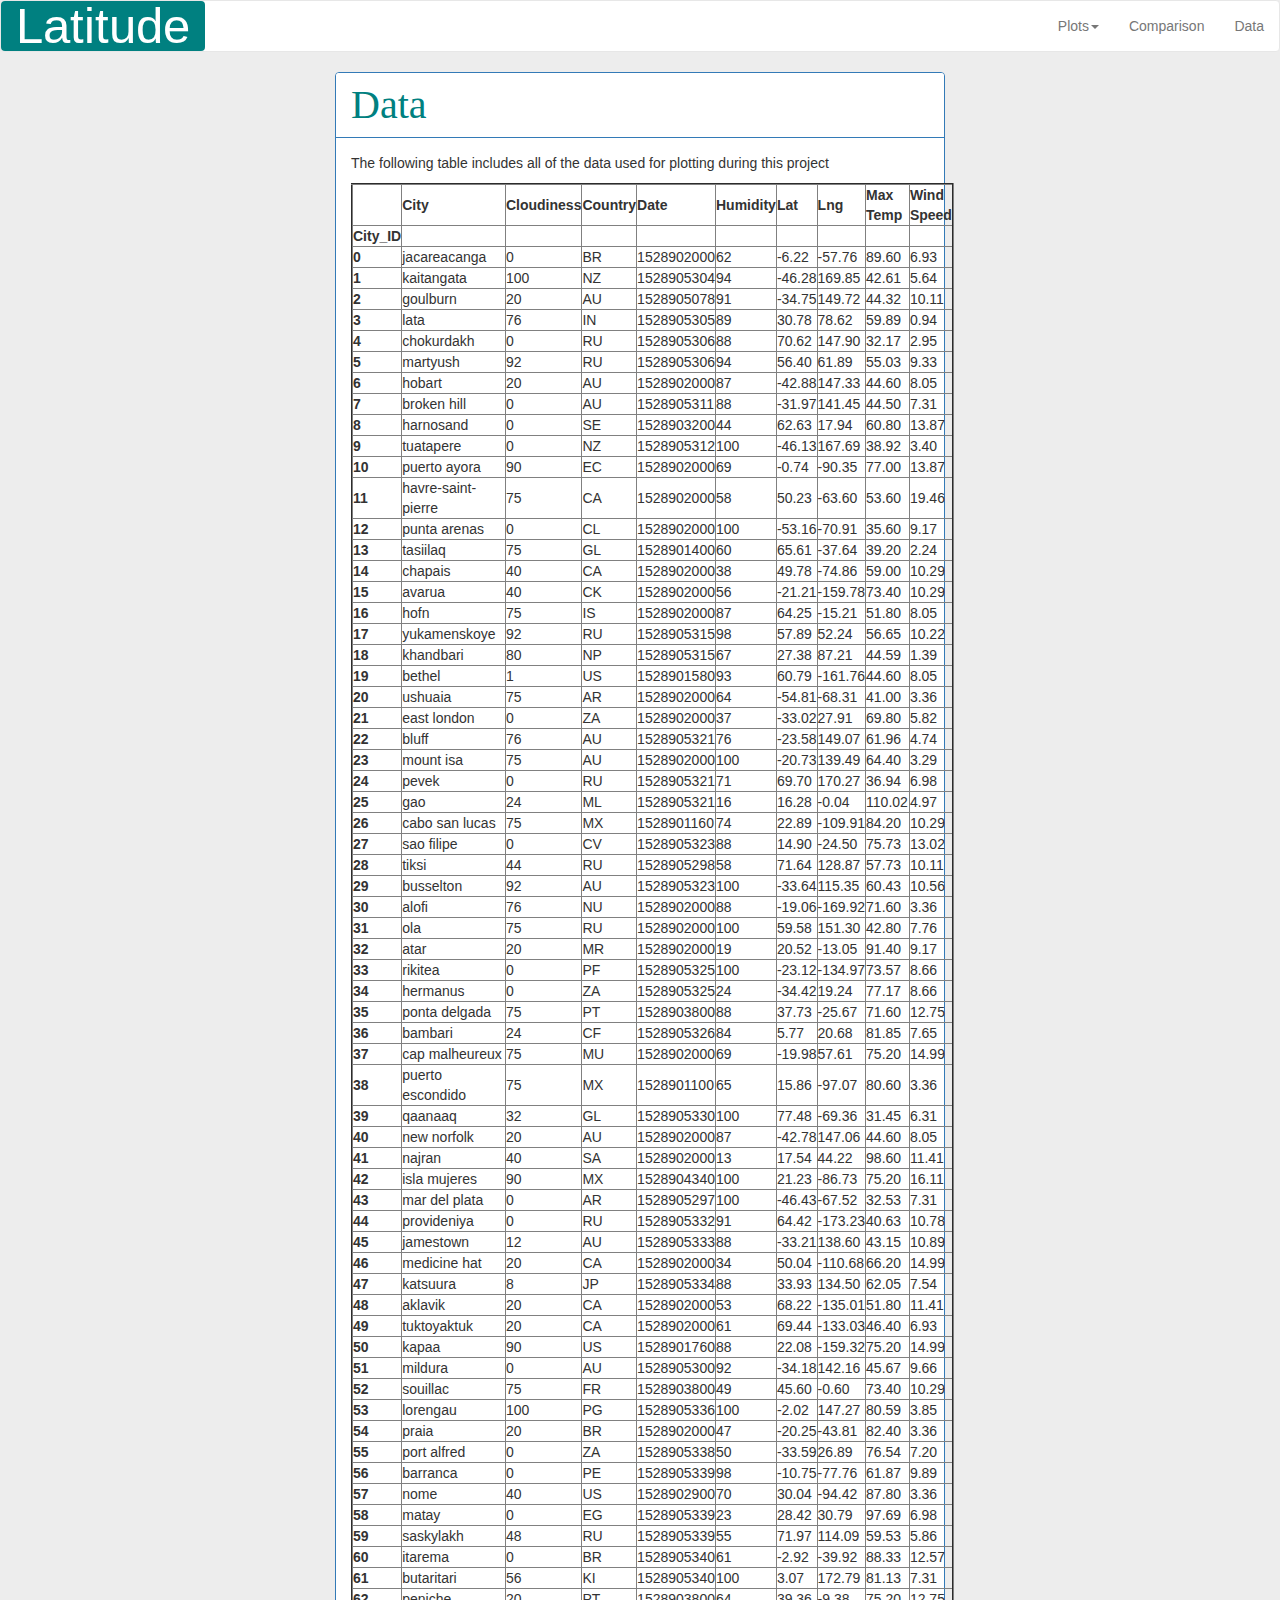
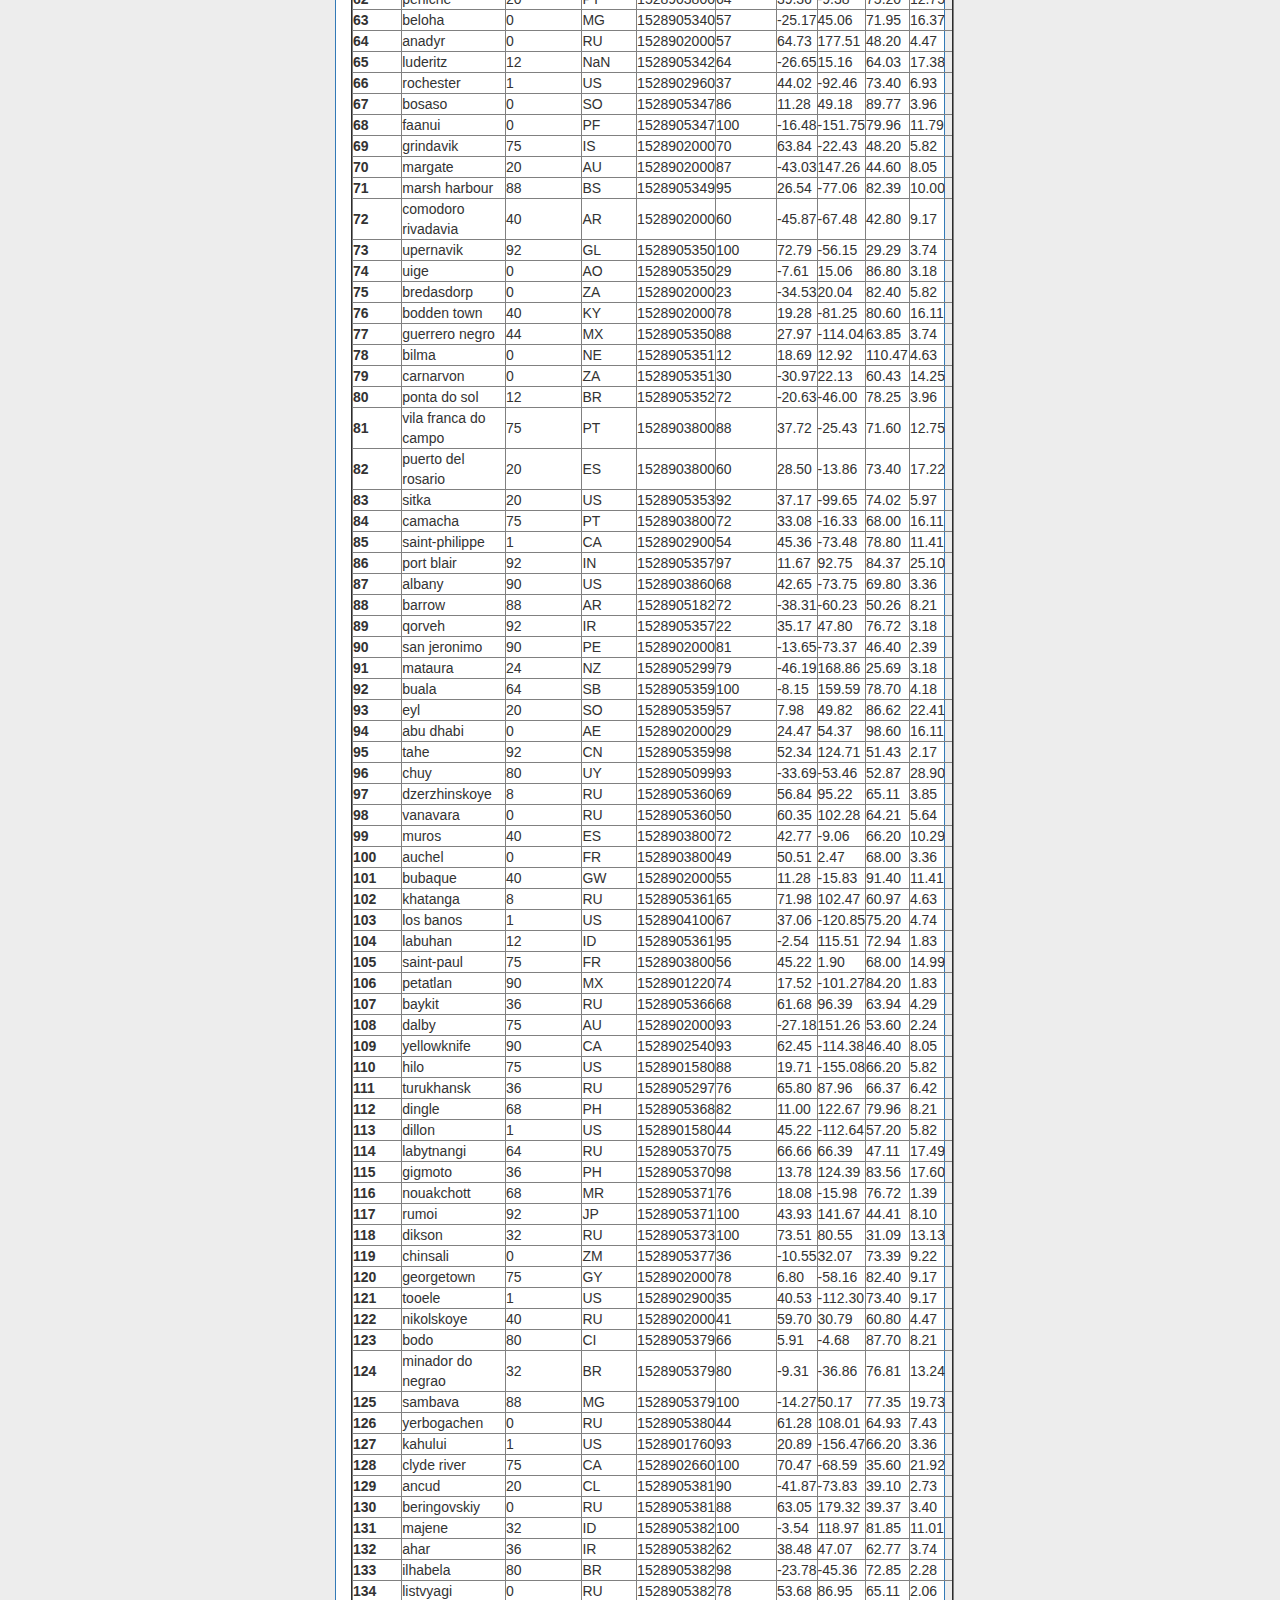
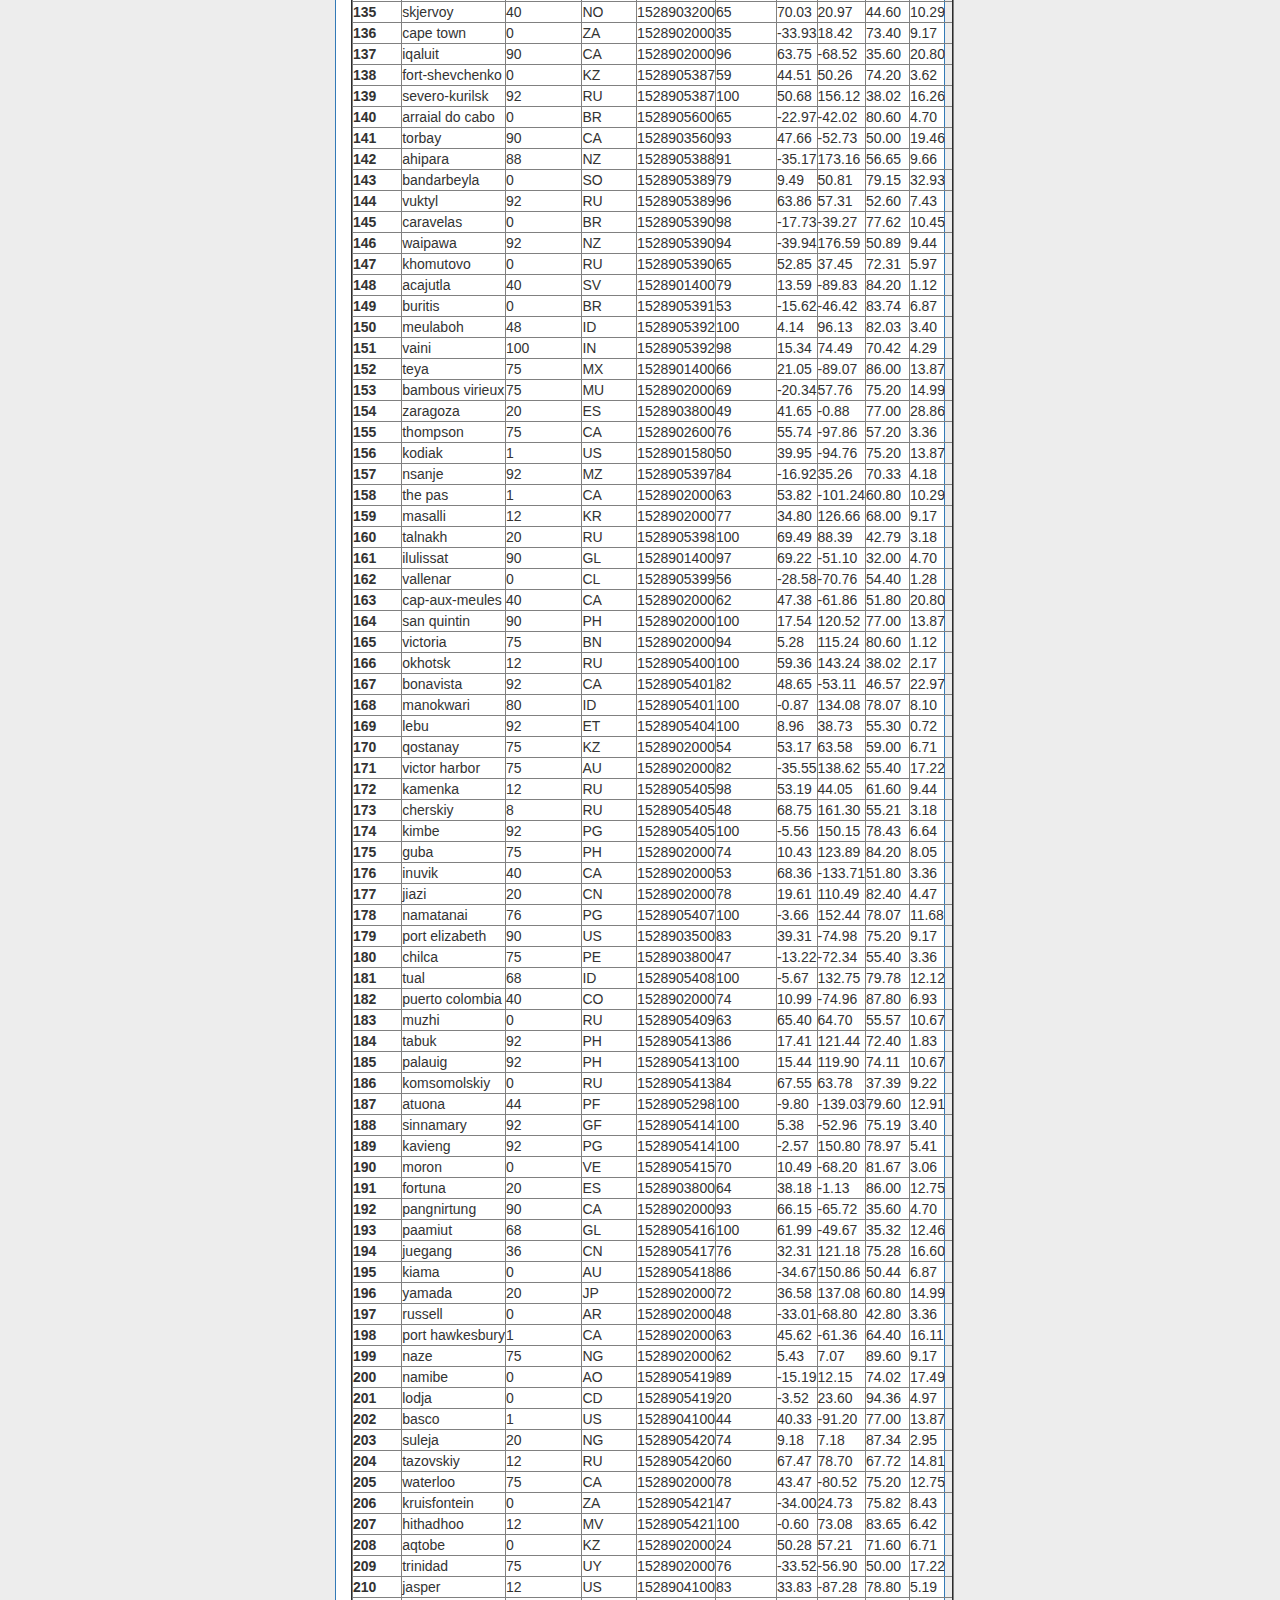
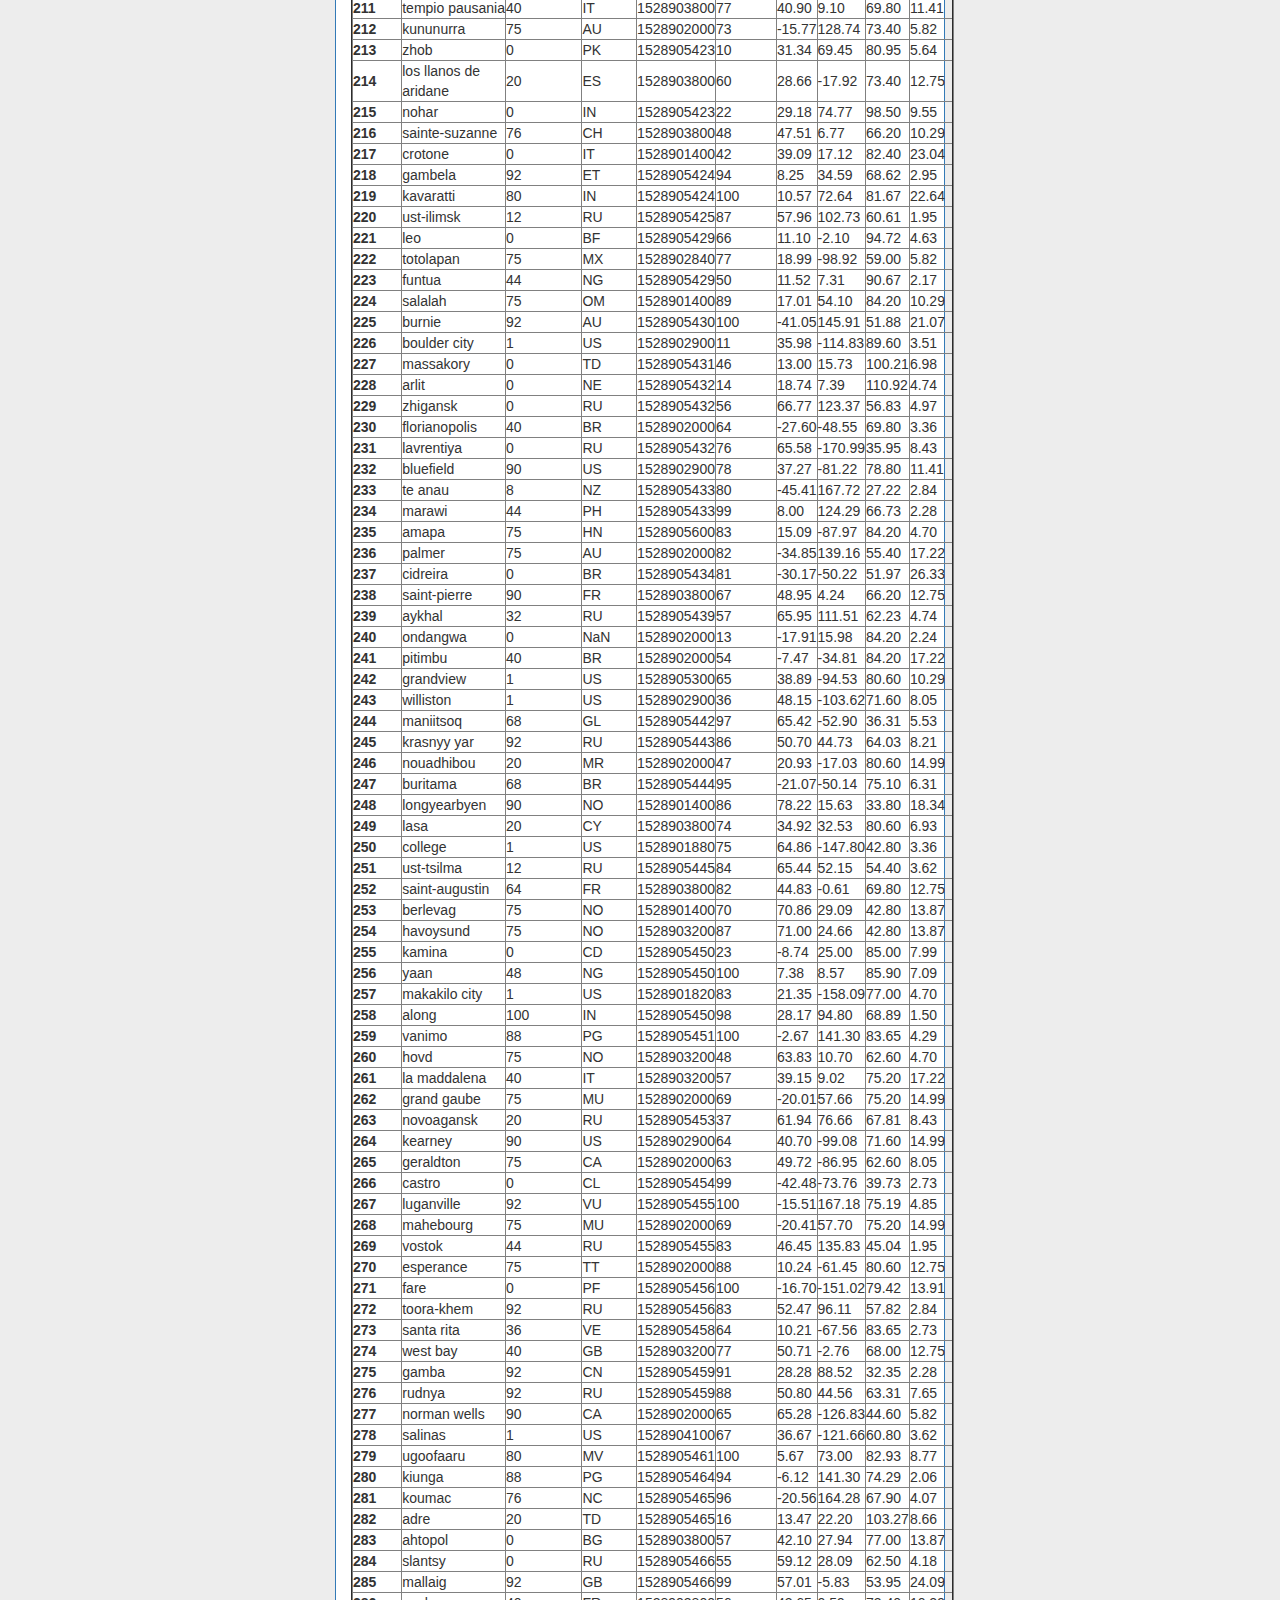
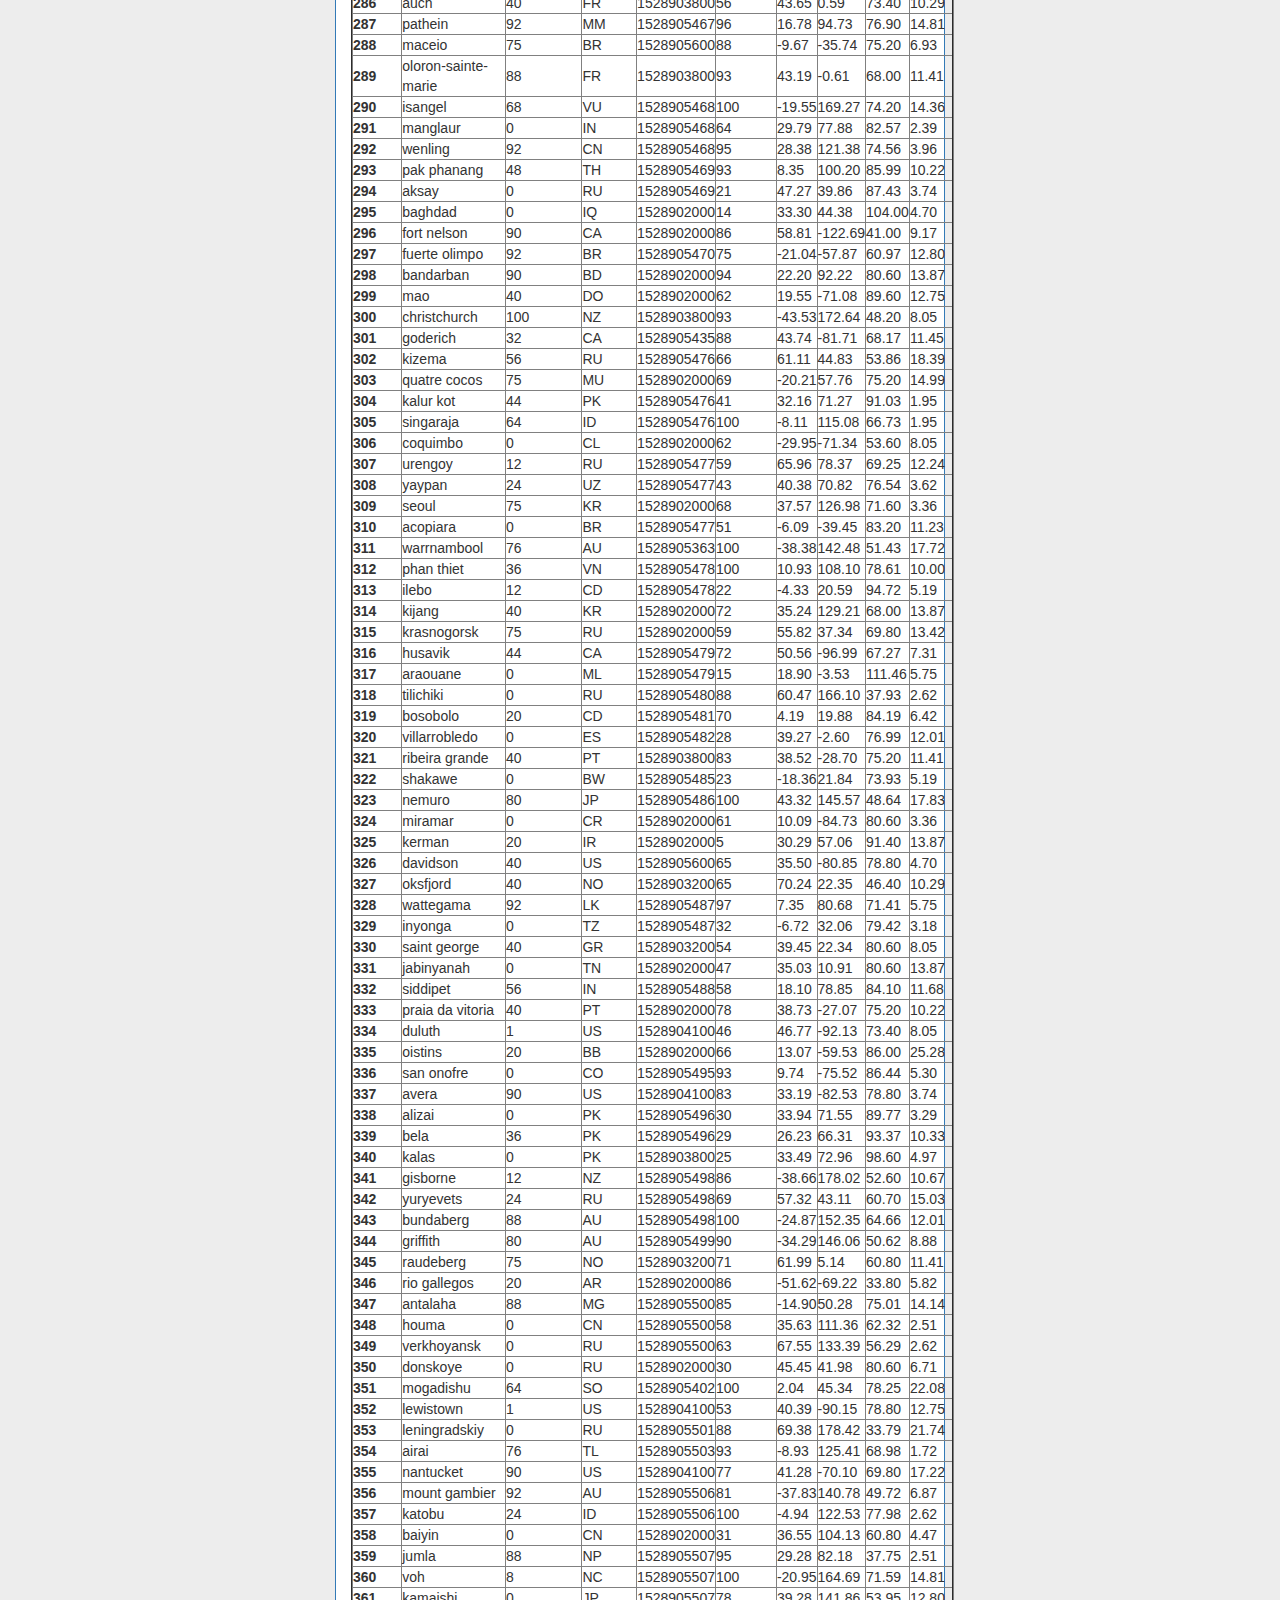
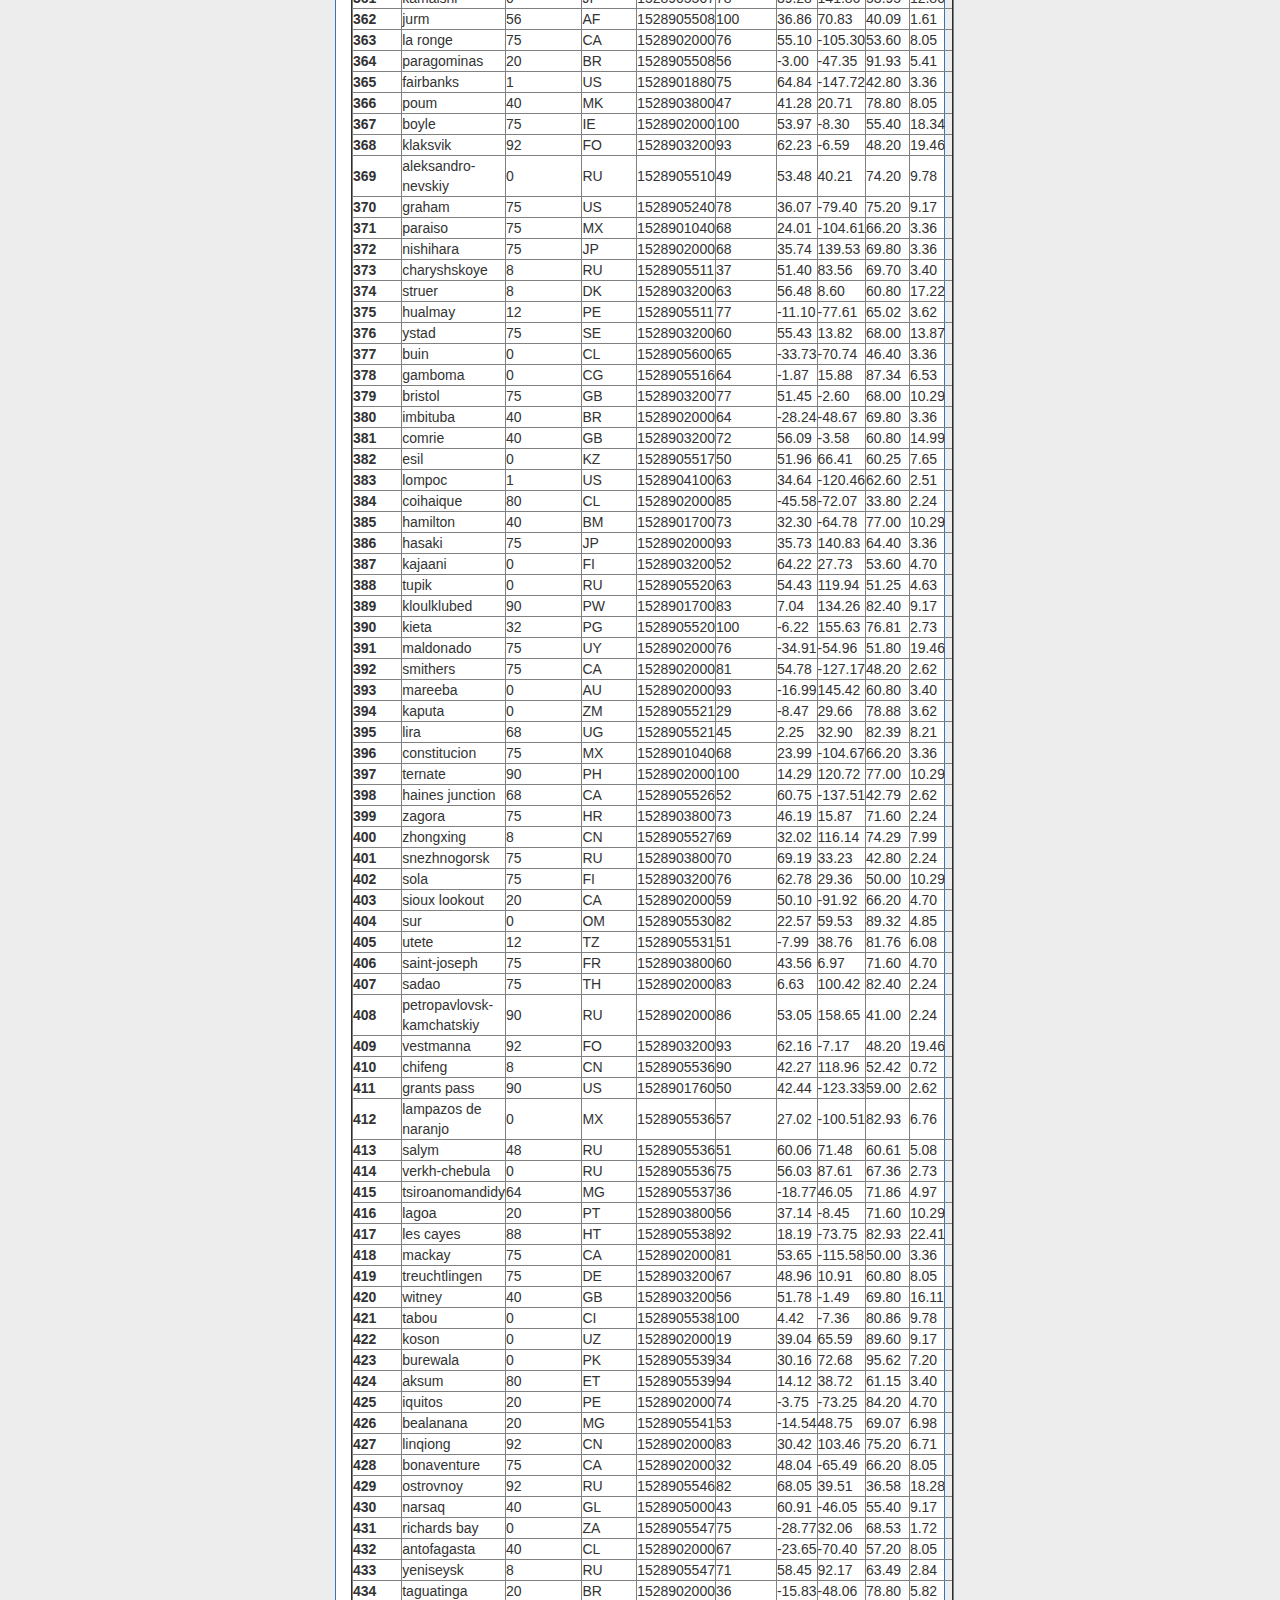
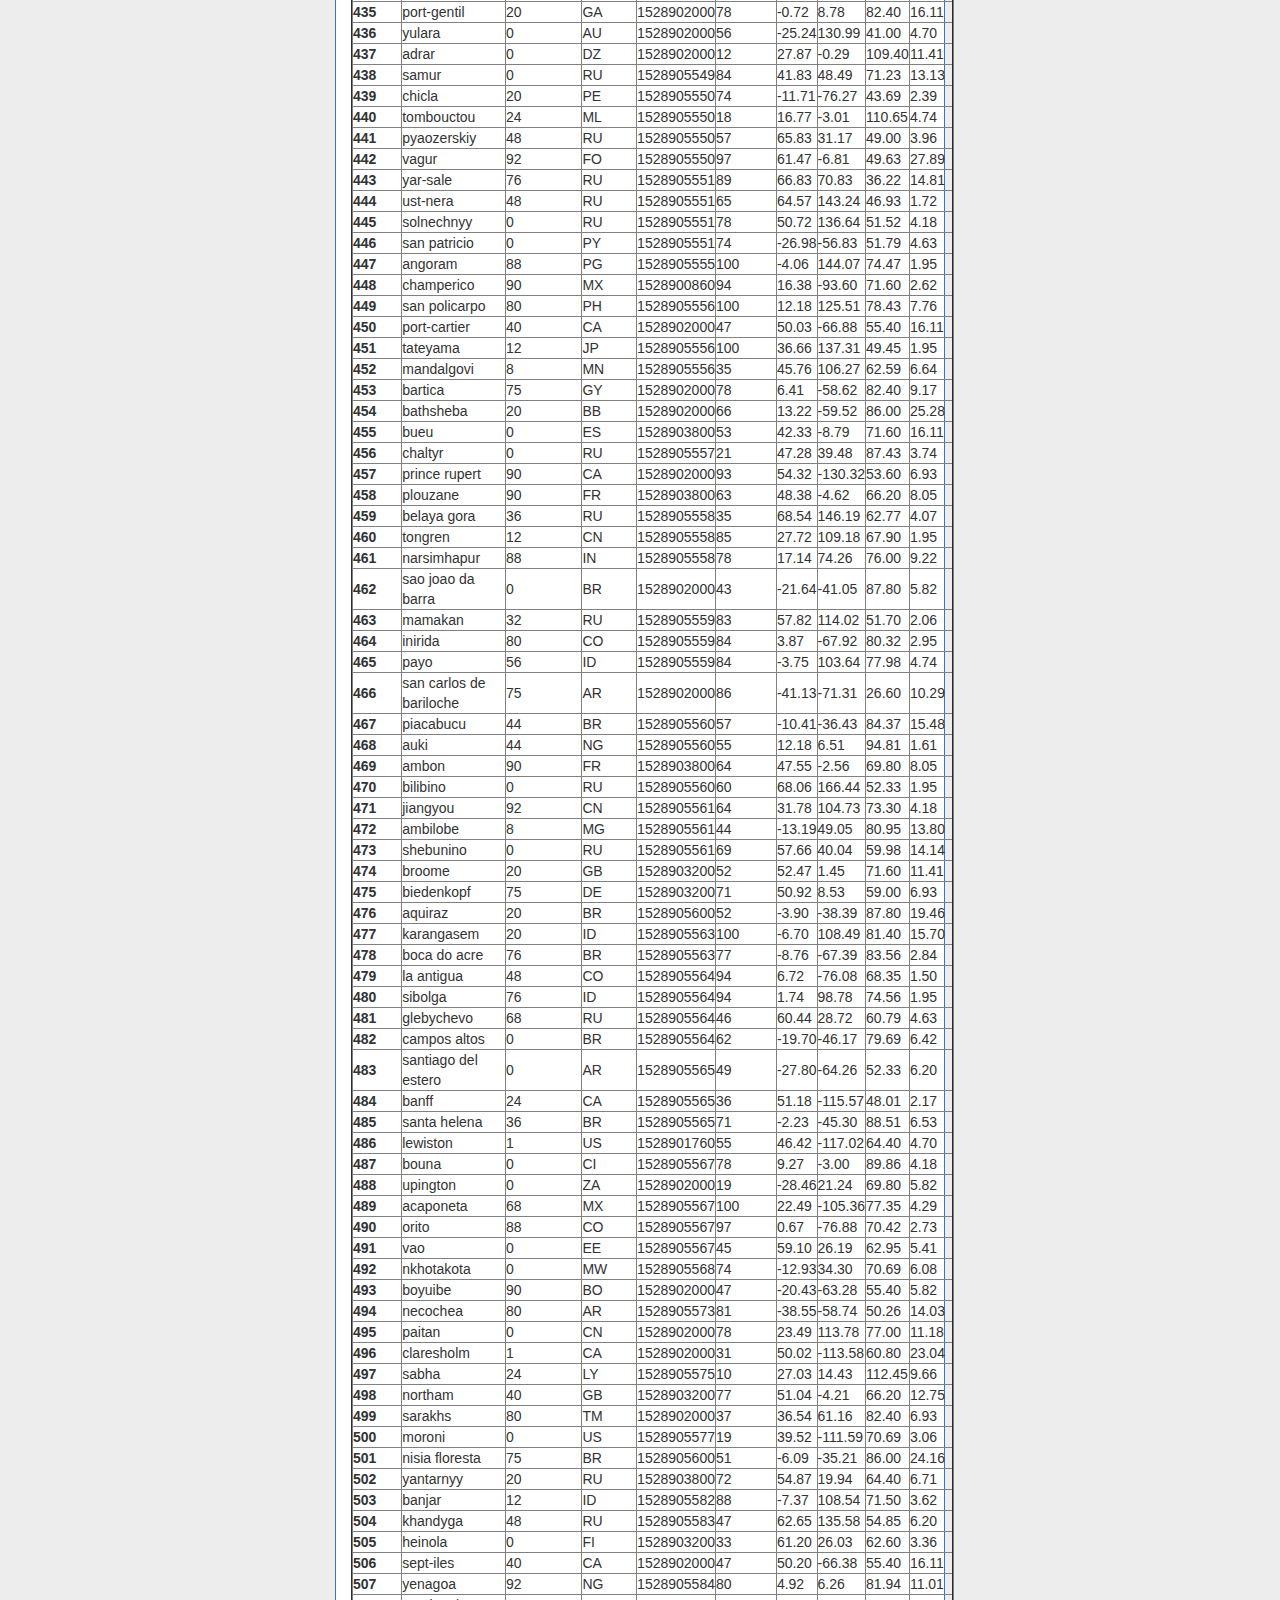
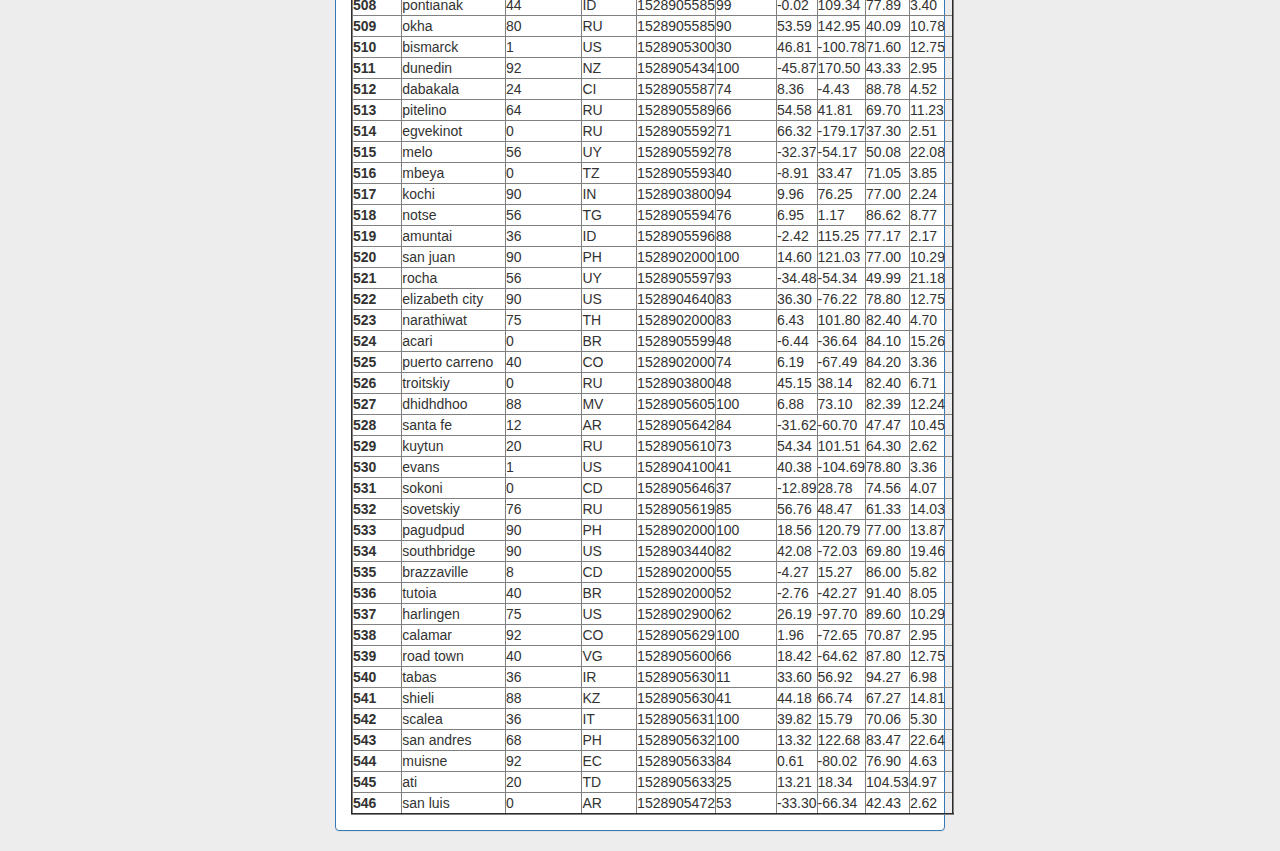
<file: data.html>
<!DOCTYPE html>
<html lang="en">

<head>
    <meta charset="UTF-8">
    <title>Data</title>
    <link rel="stylesheet" href="https://maxcdn.bootstrapcdn.com/bootstrap/3.3.7/css/bootstrap.min.css">
    <link rel="stylesheet" type="text/css" href="style.css">
    <link rel='stylesheet' type ="text/css" href='https://fonts.googleapis.com/css?family=Arimo' >
</head>

<body>
    
    <nav class="navbar navbar-default" role="navigation">
        <!-- Brand and toggle get grouped for better mobile display -->
        <div class="navbar-header">
            <button type="button" class="navbar-toggle" data-toggle="collapse" data-target=".navbar-ex1-collapse">
                <span class="sr-only">Toggle navigation</span>
                <span class="icon-bar"></span>
                <span class="icon-bar"></span>
                <span class="icon-bar"></span>
            </button>
            <a class="navbar-brand mb-0" href="index.html" id = 'title-text'>Latitude</a>
        </div>
    
        <!-- Collect the nav links, forms, and other content for toggling -->
        <div class="collapse navbar-collapse navbar-ex1-collapse">
            <ul class="nav navbar-nav navbar-right">
                <li class="dropdown">
                    <a href="#" class="dropdown-toggle" data-toggle="dropdown">Plots<b class="caret"></b></a>
                    <ul class="dropdown-menu">
                        <li><a href="temp.html">Latitude vs Temperature</a></li>
                        <li><a href="humidity.html">Latitude vs Humidity</a></li>
                        <li><a href="cloudiness.html">Latitude vs Cloudiness</a></li>
                        <li><a href="wind.html">Latitude vs Wind Speed</a></li>
                    </ul>
                </li>
                <li><a href="comparison.html">Comparison</a></li>
                <li><a href="data.html">Data</a></li>
            </ul>
        </div><!-- /.navbar-collapse -->
    </nav>

    
    <div class="col-md-offset-3 col-lg-6 col-md-offset-3">
        <div class="panel panel-primary">
            <div class="panel-heading" id = 'vis-text-header'>
                <h3 class="panel-title" id = 'vis-text'>Data</h3>
            </div>
            <div class="panel-body">
                <p>The following table includes all of the data used for plotting during this project</p>

                <!--WARNING: DO NOT LOOK AT THE TABLE CODE, IT'S AWFUL. NOTHING GOOD CAN COME OF THIS-->

            <table border="2" class="dataframe">  <thead>    <tr style="text-align: right;">      <th></th>      <th>City</th>      <th>Cloudiness</th>      <th>Country</th>      <th>Date</th>      <th>Humidity</th>      <th>Lat</th>      <th>Lng</th>      <th>Max Temp</th>      <th>Wind Speed</th>    </tr>    <tr>      <th>City_ID</th>      <th></th>      <th></th>      <th></th>      <th></th>      <th></th>      <th></th>      <th></th>      <th></th>      <th></th>    </tr>  </thead>  <tbody>    <tr>      <th>0</th>      <td>jacareacanga</td>      <td>0</td>      <td>BR</td>      <td>1528902000</td>      <td>62</td>      <td>-6.22</td>      <td>-57.76</td>      <td>89.60</td>      <td>6.93</td>    </tr>    <tr>      <th>1</th>      <td>kaitangata</td>      <td>100</td>      <td>NZ</td>      <td>1528905304</td>      <td>94</td>      <td>-46.28</td>      <td>169.85</td>      <td>42.61</td>      <td>5.64</td>    </tr>    <tr>      <th>2</th>      <td>goulburn</td>      <td>20</td>      <td>AU</td>      <td>1528905078</td>      <td>91</td>      <td>-34.75</td>      <td>149.72</td>      <td>44.32</td>      <td>10.11</td>    </tr>    <tr>      <th>3</th>      <td>lata</td>      <td>76</td>      <td>IN</td>      <td>1528905305</td>      <td>89</td>      <td>30.78</td>      <td>78.62</td>      <td>59.89</td>      <td>0.94</td>    </tr>    <tr>      <th>4</th>      <td>chokurdakh</td>      <td>0</td>      <td>RU</td>      <td>1528905306</td>      <td>88</td>      <td>70.62</td>      <td>147.90</td>      <td>32.17</td>      <td>2.95</td>    </tr>    <tr>      <th>5</th>      <td>martyush</td>      <td>92</td>      <td>RU</td>      <td>1528905306</td>      <td>94</td>      <td>56.40</td>      <td>61.89</td>      <td>55.03</td>      <td>9.33</td>    </tr>    <tr>      <th>6</th>      <td>hobart</td>      <td>20</td>      <td>AU</td>      <td>1528902000</td>      <td>87</td>      <td>-42.88</td>      <td>147.33</td>      <td>44.60</td>      <td>8.05</td>    </tr>    <tr>      <th>7</th>      <td>broken hill</td>      <td>0</td>      <td>AU</td>      <td>1528905311</td>      <td>88</td>      <td>-31.97</td>      <td>141.45</td>      <td>44.50</td>      <td>7.31</td>    </tr>    <tr>      <th>8</th>      <td>harnosand</td>      <td>0</td>      <td>SE</td>      <td>1528903200</td>      <td>44</td>      <td>62.63</td>      <td>17.94</td>      <td>60.80</td>      <td>13.87</td>    </tr>    <tr>      <th>9</th>      <td>tuatapere</td>      <td>0</td>      <td>NZ</td>      <td>1528905312</td>      <td>100</td>      <td>-46.13</td>      <td>167.69</td>      <td>38.92</td>      <td>3.40</td>    </tr>    <tr>      <th>10</th>      <td>puerto ayora</td>      <td>90</td>      <td>EC</td>      <td>1528902000</td>      <td>69</td>      <td>-0.74</td>      <td>-90.35</td>      <td>77.00</td>      <td>13.87</td>    </tr>    <tr>      <th>11</th>      <td>havre-saint-pierre</td>      <td>75</td>      <td>CA</td>      <td>1528902000</td>      <td>58</td>      <td>50.23</td>      <td>-63.60</td>      <td>53.60</td>      <td>19.46</td>    </tr>    <tr>      <th>12</th>      <td>punta arenas</td>      <td>0</td>      <td>CL</td>      <td>1528902000</td>      <td>100</td>      <td>-53.16</td>      <td>-70.91</td>      <td>35.60</td>      <td>9.17</td>    </tr>    <tr>      <th>13</th>      <td>tasiilaq</td>      <td>75</td>      <td>GL</td>      <td>1528901400</td>      <td>60</td>      <td>65.61</td>      <td>-37.64</td>      <td>39.20</td>      <td>2.24</td>    </tr>    <tr>      <th>14</th>      <td>chapais</td>      <td>40</td>      <td>CA</td>      <td>1528902000</td>      <td>38</td>      <td>49.78</td>      <td>-74.86</td>      <td>59.00</td>      <td>10.29</td>    </tr>    <tr>      <th>15</th>      <td>avarua</td>      <td>40</td>      <td>CK</td>      <td>1528902000</td>      <td>56</td>      <td>-21.21</td>      <td>-159.78</td>      <td>73.40</td>      <td>10.29</td>    </tr>    <tr>      <th>16</th>      <td>hofn</td>      <td>75</td>      <td>IS</td>      <td>1528902000</td>      <td>87</td>      <td>64.25</td>      <td>-15.21</td>      <td>51.80</td>      <td>8.05</td>    </tr>    <tr>      <th>17</th>      <td>yukamenskoye</td>      <td>92</td>      <td>RU</td>      <td>1528905315</td>      <td>98</td>      <td>57.89</td>      <td>52.24</td>      <td>56.65</td>      <td>10.22</td>    </tr>    <tr>      <th>18</th>      <td>khandbari</td>      <td>80</td>      <td>NP</td>      <td>1528905315</td>      <td>67</td>      <td>27.38</td>      <td>87.21</td>      <td>44.59</td>      <td>1.39</td>    </tr>    <tr>      <th>19</th>      <td>bethel</td>      <td>1</td>      <td>US</td>      <td>1528901580</td>      <td>93</td>      <td>60.79</td>      <td>-161.76</td>      <td>44.60</td>      <td>8.05</td>    </tr>    <tr>      <th>20</th>      <td>ushuaia</td>      <td>75</td>      <td>AR</td>      <td>1528902000</td>      <td>64</td>      <td>-54.81</td>      <td>-68.31</td>      <td>41.00</td>      <td>3.36</td>    </tr>    <tr>      <th>21</th>      <td>east london</td>      <td>0</td>      <td>ZA</td>      <td>1528902000</td>      <td>37</td>      <td>-33.02</td>      <td>27.91</td>      <td>69.80</td>      <td>5.82</td>    </tr>    <tr>      <th>22</th>      <td>bluff</td>      <td>76</td>      <td>AU</td>      <td>1528905321</td>      <td>76</td>      <td>-23.58</td>      <td>149.07</td>      <td>61.96</td>      <td>4.74</td>    </tr>    <tr>      <th>23</th>      <td>mount isa</td>      <td>75</td>      <td>AU</td>      <td>1528902000</td>      <td>100</td>      <td>-20.73</td>      <td>139.49</td>      <td>64.40</td>      <td>3.29</td>    </tr>    <tr>      <th>24</th>      <td>pevek</td>      <td>0</td>      <td>RU</td>      <td>1528905321</td>      <td>71</td>      <td>69.70</td>      <td>170.27</td>      <td>36.94</td>      <td>6.98</td>    </tr>    <tr>      <th>25</th>      <td>gao</td>      <td>24</td>      <td>ML</td>      <td>1528905321</td>      <td>16</td>      <td>16.28</td>      <td>-0.04</td>      <td>110.02</td>      <td>4.97</td>    </tr>    <tr>      <th>26</th>      <td>cabo san lucas</td>      <td>75</td>      <td>MX</td>      <td>1528901160</td>      <td>74</td>      <td>22.89</td>      <td>-109.91</td>      <td>84.20</td>      <td>10.29</td>    </tr>    <tr>      <th>27</th>      <td>sao filipe</td>      <td>0</td>      <td>CV</td>      <td>1528905323</td>      <td>88</td>      <td>14.90</td>      <td>-24.50</td>      <td>75.73</td>      <td>13.02</td>    </tr>    <tr>      <th>28</th>      <td>tiksi</td>      <td>44</td>      <td>RU</td>      <td>1528905298</td>      <td>58</td>      <td>71.64</td>      <td>128.87</td>      <td>57.73</td>      <td>10.11</td>    </tr>    <tr>      <th>29</th>      <td>busselton</td>      <td>92</td>      <td>AU</td>      <td>1528905323</td>      <td>100</td>      <td>-33.64</td>      <td>115.35</td>      <td>60.43</td>      <td>10.56</td>    </tr>    <tr>      <th>30</th>      <td>alofi</td>      <td>76</td>      <td>NU</td>      <td>1528902000</td>      <td>88</td>      <td>-19.06</td>      <td>-169.92</td>      <td>71.60</td>      <td>3.36</td>    </tr>    <tr>      <th>31</th>      <td>ola</td>      <td>75</td>      <td>RU</td>      <td>1528902000</td>      <td>100</td>      <td>59.58</td>      <td>151.30</td>      <td>42.80</td>      <td>7.76</td>    </tr>    <tr>      <th>32</th>      <td>atar</td>      <td>20</td>      <td>MR</td>      <td>1528902000</td>      <td>19</td>      <td>20.52</td>      <td>-13.05</td>      <td>91.40</td>      <td>9.17</td>    </tr>    <tr>      <th>33</th>      <td>rikitea</td>      <td>0</td>      <td>PF</td>      <td>1528905325</td>      <td>100</td>      <td>-23.12</td>      <td>-134.97</td>      <td>73.57</td>      <td>8.66</td>    </tr>    <tr>      <th>34</th>      <td>hermanus</td>      <td>0</td>      <td>ZA</td>      <td>1528905325</td>      <td>24</td>      <td>-34.42</td>      <td>19.24</td>      <td>77.17</td>      <td>8.66</td>    </tr>    <tr>      <th>35</th>      <td>ponta delgada</td>      <td>75</td>      <td>PT</td>      <td>1528903800</td>      <td>88</td>      <td>37.73</td>      <td>-25.67</td>      <td>71.60</td>      <td>12.75</td>    </tr>    <tr>      <th>36</th>      <td>bambari</td>      <td>24</td>      <td>CF</td>      <td>1528905326</td>      <td>84</td>      <td>5.77</td>      <td>20.68</td>      <td>81.85</td>      <td>7.65</td>    </tr>    <tr>      <th>37</th>      <td>cap malheureux</td>      <td>75</td>      <td>MU</td>      <td>1528902000</td>      <td>69</td>      <td>-19.98</td>      <td>57.61</td>      <td>75.20</td>      <td>14.99</td>    </tr>    <tr>      <th>38</th>      <td>puerto escondido</td>      <td>75</td>      <td>MX</td>      <td>1528901100</td>      <td>65</td>      <td>15.86</td>      <td>-97.07</td>      <td>80.60</td>      <td>3.36</td>    </tr>    <tr>      <th>39</th>      <td>qaanaaq</td>      <td>32</td>      <td>GL</td>      <td>1528905330</td>      <td>100</td>      <td>77.48</td>      <td>-69.36</td>      <td>31.45</td>      <td>6.31</td>    </tr>    <tr>      <th>40</th>      <td>new norfolk</td>      <td>20</td>      <td>AU</td>      <td>1528902000</td>      <td>87</td>      <td>-42.78</td>      <td>147.06</td>      <td>44.60</td>      <td>8.05</td>    </tr>    <tr>      <th>41</th>      <td>najran</td>      <td>40</td>      <td>SA</td>      <td>1528902000</td>      <td>13</td>      <td>17.54</td>      <td>44.22</td>      <td>98.60</td>      <td>11.41</td>    </tr>    <tr>      <th>42</th>      <td>isla mujeres</td>      <td>90</td>      <td>MX</td>      <td>1528904340</td>      <td>100</td>      <td>21.23</td>      <td>-86.73</td>      <td>75.20</td>      <td>16.11</td>    </tr>    <tr>      <th>43</th>      <td>mar del plata</td>      <td>0</td>      <td>AR</td>      <td>1528905297</td>      <td>100</td>      <td>-46.43</td>      <td>-67.52</td>      <td>32.53</td>      <td>7.31</td>    </tr>    <tr>      <th>44</th>      <td>provideniya</td>      <td>0</td>      <td>RU</td>      <td>1528905332</td>      <td>91</td>      <td>64.42</td>      <td>-173.23</td>      <td>40.63</td>      <td>10.78</td>    </tr>    <tr>      <th>45</th>      <td>jamestown</td>      <td>12</td>      <td>AU</td>      <td>1528905333</td>      <td>88</td>      <td>-33.21</td>      <td>138.60</td>      <td>43.15</td>      <td>10.89</td>    </tr>    <tr>      <th>46</th>      <td>medicine hat</td>      <td>20</td>      <td>CA</td>      <td>1528902000</td>      <td>34</td>      <td>50.04</td>      <td>-110.68</td>      <td>66.20</td>      <td>14.99</td>    </tr>    <tr>      <th>47</th>      <td>katsuura</td>      <td>8</td>      <td>JP</td>      <td>1528905334</td>      <td>88</td>      <td>33.93</td>      <td>134.50</td>      <td>62.05</td>      <td>7.54</td>    </tr>    <tr>      <th>48</th>      <td>aklavik</td>      <td>20</td>      <td>CA</td>      <td>1528902000</td>      <td>53</td>      <td>68.22</td>      <td>-135.01</td>      <td>51.80</td>      <td>11.41</td>    </tr>    <tr>      <th>49</th>      <td>tuktoyaktuk</td>      <td>20</td>      <td>CA</td>      <td>1528902000</td>      <td>61</td>      <td>69.44</td>      <td>-133.03</td>      <td>46.40</td>      <td>6.93</td>    </tr>    <tr>      <th>50</th>      <td>kapaa</td>      <td>90</td>      <td>US</td>      <td>1528901760</td>      <td>88</td>      <td>22.08</td>      <td>-159.32</td>      <td>75.20</td>      <td>14.99</td>    </tr>    <tr>      <th>51</th>      <td>mildura</td>      <td>0</td>      <td>AU</td>      <td>1528905300</td>      <td>92</td>      <td>-34.18</td>      <td>142.16</td>      <td>45.67</td>      <td>9.66</td>    </tr>    <tr>      <th>52</th>      <td>souillac</td>      <td>75</td>      <td>FR</td>      <td>1528903800</td>      <td>49</td>      <td>45.60</td>      <td>-0.60</td>      <td>73.40</td>      <td>10.29</td>    </tr>    <tr>      <th>53</th>      <td>lorengau</td>      <td>100</td>      <td>PG</td>      <td>1528905336</td>      <td>100</td>      <td>-2.02</td>      <td>147.27</td>      <td>80.59</td>      <td>3.85</td>    </tr>    <tr>      <th>54</th>      <td>praia</td>      <td>20</td>      <td>BR</td>      <td>1528902000</td>      <td>47</td>      <td>-20.25</td>      <td>-43.81</td>      <td>82.40</td>      <td>3.36</td>    </tr>    <tr>      <th>55</th>      <td>port alfred</td>      <td>0</td>      <td>ZA</td>      <td>1528905338</td>      <td>50</td>      <td>-33.59</td>      <td>26.89</td>      <td>76.54</td>      <td>7.20</td>    </tr>    <tr>      <th>56</th>      <td>barranca</td>      <td>0</td>      <td>PE</td>      <td>1528905339</td>      <td>98</td>      <td>-10.75</td>      <td>-77.76</td>      <td>61.87</td>      <td>9.89</td>    </tr>    <tr>      <th>57</th>      <td>nome</td>      <td>40</td>      <td>US</td>      <td>1528902900</td>      <td>70</td>      <td>30.04</td>      <td>-94.42</td>      <td>87.80</td>      <td>3.36</td>    </tr>    <tr>      <th>58</th>      <td>matay</td>      <td>0</td>      <td>EG</td>      <td>1528905339</td>      <td>23</td>      <td>28.42</td>      <td>30.79</td>      <td>97.69</td>      <td>6.98</td>    </tr>    <tr>      <th>59</th>      <td>saskylakh</td>      <td>48</td>      <td>RU</td>      <td>1528905339</td>      <td>55</td>      <td>71.97</td>      <td>114.09</td>      <td>59.53</td>      <td>5.86</td>    </tr>    <tr>      <th>60</th>      <td>itarema</td>      <td>0</td>      <td>BR</td>      <td>1528905340</td>      <td>61</td>      <td>-2.92</td>      <td>-39.92</td>      <td>88.33</td>      <td>12.57</td>    </tr>    <tr>      <th>61</th>      <td>butaritari</td>      <td>56</td>      <td>KI</td>      <td>1528905340</td>      <td>100</td>      <td>3.07</td>      <td>172.79</td>      <td>81.13</td>      <td>7.31</td>    </tr>    <tr>      <th>62</th>      <td>peniche</td>      <td>20</td>      <td>PT</td>      <td>1528903800</td>      <td>64</td>      <td>39.36</td>      <td>-9.38</td>      <td>75.20</td>      <td>12.75</td>    </tr>    <tr>      <th>63</th>      <td>beloha</td>      <td>0</td>      <td>MG</td>      <td>1528905340</td>      <td>57</td>      <td>-25.17</td>      <td>45.06</td>      <td>71.95</td>      <td>16.37</td>    </tr>    <tr>      <th>64</th>      <td>anadyr</td>      <td>0</td>      <td>RU</td>      <td>1528902000</td>      <td>57</td>      <td>64.73</td>      <td>177.51</td>      <td>48.20</td>      <td>4.47</td>    </tr>    <tr>      <th>65</th>      <td>luderitz</td>      <td>12</td>      <td>NaN</td>      <td>1528905342</td>      <td>64</td>      <td>-26.65</td>      <td>15.16</td>      <td>64.03</td>      <td>17.38</td>    </tr>    <tr>      <th>66</th>      <td>rochester</td>      <td>1</td>      <td>US</td>      <td>1528902960</td>      <td>37</td>      <td>44.02</td>      <td>-92.46</td>      <td>73.40</td>      <td>6.93</td>    </tr>    <tr>      <th>67</th>      <td>bosaso</td>      <td>0</td>      <td>SO</td>      <td>1528905347</td>      <td>86</td>      <td>11.28</td>      <td>49.18</td>      <td>89.77</td>      <td>3.96</td>    </tr>    <tr>      <th>68</th>      <td>faanui</td>      <td>0</td>      <td>PF</td>      <td>1528905347</td>      <td>100</td>      <td>-16.48</td>      <td>-151.75</td>      <td>79.96</td>      <td>11.79</td>    </tr>    <tr>      <th>69</th>      <td>grindavik</td>      <td>75</td>      <td>IS</td>      <td>1528902000</td>      <td>70</td>      <td>63.84</td>      <td>-22.43</td>      <td>48.20</td>      <td>5.82</td>    </tr>    <tr>      <th>70</th>      <td>margate</td>      <td>20</td>      <td>AU</td>      <td>1528902000</td>      <td>87</td>      <td>-43.03</td>      <td>147.26</td>      <td>44.60</td>      <td>8.05</td>    </tr>    <tr>      <th>71</th>      <td>marsh harbour</td>      <td>88</td>      <td>BS</td>      <td>1528905349</td>      <td>95</td>      <td>26.54</td>      <td>-77.06</td>      <td>82.39</td>      <td>10.00</td>    </tr>    <tr>      <th>72</th>      <td>comodoro rivadavia</td>      <td>40</td>      <td>AR</td>      <td>1528902000</td>      <td>60</td>      <td>-45.87</td>      <td>-67.48</td>      <td>42.80</td>      <td>9.17</td>    </tr>    <tr>      <th>73</th>      <td>upernavik</td>      <td>92</td>      <td>GL</td>      <td>1528905350</td>      <td>100</td>      <td>72.79</td>      <td>-56.15</td>      <td>29.29</td>      <td>3.74</td>    </tr>    <tr>      <th>74</th>      <td>uige</td>      <td>0</td>      <td>AO</td>      <td>1528905350</td>      <td>29</td>      <td>-7.61</td>      <td>15.06</td>      <td>86.80</td>      <td>3.18</td>    </tr>    <tr>      <th>75</th>      <td>bredasdorp</td>      <td>0</td>      <td>ZA</td>      <td>1528902000</td>      <td>23</td>      <td>-34.53</td>      <td>20.04</td>      <td>82.40</td>      <td>5.82</td>    </tr>    <tr>      <th>76</th>      <td>bodden town</td>      <td>40</td>      <td>KY</td>      <td>1528902000</td>      <td>78</td>      <td>19.28</td>      <td>-81.25</td>      <td>80.60</td>      <td>16.11</td>    </tr>    <tr>      <th>77</th>      <td>guerrero negro</td>      <td>44</td>      <td>MX</td>      <td>1528905350</td>      <td>88</td>      <td>27.97</td>      <td>-114.04</td>      <td>63.85</td>      <td>3.74</td>    </tr>    <tr>      <th>78</th>      <td>bilma</td>      <td>0</td>      <td>NE</td>      <td>1528905351</td>      <td>12</td>      <td>18.69</td>      <td>12.92</td>      <td>110.47</td>      <td>4.63</td>    </tr>    <tr>      <th>79</th>      <td>carnarvon</td>      <td>0</td>      <td>ZA</td>      <td>1528905351</td>      <td>30</td>      <td>-30.97</td>      <td>22.13</td>      <td>60.43</td>      <td>14.25</td>    </tr>    <tr>      <th>80</th>      <td>ponta do sol</td>      <td>12</td>      <td>BR</td>      <td>1528905352</td>      <td>72</td>      <td>-20.63</td>      <td>-46.00</td>      <td>78.25</td>      <td>3.96</td>    </tr>    <tr>      <th>81</th>      <td>vila franca do campo</td>      <td>75</td>      <td>PT</td>      <td>1528903800</td>      <td>88</td>      <td>37.72</td>      <td>-25.43</td>      <td>71.60</td>      <td>12.75</td>    </tr>    <tr>      <th>82</th>      <td>puerto del rosario</td>      <td>20</td>      <td>ES</td>      <td>1528903800</td>      <td>60</td>      <td>28.50</td>      <td>-13.86</td>      <td>73.40</td>      <td>17.22</td>    </tr>    <tr>      <th>83</th>      <td>sitka</td>      <td>20</td>      <td>US</td>      <td>1528905353</td>      <td>92</td>      <td>37.17</td>      <td>-99.65</td>      <td>74.02</td>      <td>5.97</td>    </tr>    <tr>      <th>84</th>      <td>camacha</td>      <td>75</td>      <td>PT</td>      <td>1528903800</td>      <td>72</td>      <td>33.08</td>      <td>-16.33</td>      <td>68.00</td>      <td>16.11</td>    </tr>    <tr>      <th>85</th>      <td>saint-philippe</td>      <td>1</td>      <td>CA</td>      <td>1528902900</td>      <td>54</td>      <td>45.36</td>      <td>-73.48</td>      <td>78.80</td>      <td>11.41</td>    </tr>    <tr>      <th>86</th>      <td>port blair</td>      <td>92</td>      <td>IN</td>      <td>1528905357</td>      <td>97</td>      <td>11.67</td>      <td>92.75</td>      <td>84.37</td>      <td>25.10</td>    </tr>    <tr>      <th>87</th>      <td>albany</td>      <td>90</td>      <td>US</td>      <td>1528903860</td>      <td>68</td>      <td>42.65</td>      <td>-73.75</td>      <td>69.80</td>      <td>3.36</td>    </tr>    <tr>      <th>88</th>      <td>barrow</td>      <td>88</td>      <td>AR</td>      <td>1528905182</td>      <td>72</td>      <td>-38.31</td>      <td>-60.23</td>      <td>50.26</td>      <td>8.21</td>    </tr>    <tr>      <th>89</th>      <td>qorveh</td>      <td>92</td>      <td>IR</td>      <td>1528905357</td>      <td>22</td>      <td>35.17</td>      <td>47.80</td>      <td>76.72</td>      <td>3.18</td>    </tr>    <tr>      <th>90</th>      <td>san jeronimo</td>      <td>90</td>      <td>PE</td>      <td>1528902000</td>      <td>81</td>      <td>-13.65</td>      <td>-73.37</td>      <td>46.40</td>      <td>2.39</td>    </tr>    <tr>      <th>91</th>      <td>mataura</td>      <td>24</td>      <td>NZ</td>      <td>1528905299</td>      <td>79</td>      <td>-46.19</td>      <td>168.86</td>      <td>25.69</td>      <td>3.18</td>    </tr>    <tr>      <th>92</th>      <td>buala</td>      <td>64</td>      <td>SB</td>      <td>1528905359</td>      <td>100</td>      <td>-8.15</td>      <td>159.59</td>      <td>78.70</td>      <td>4.18</td>    </tr>    <tr>      <th>93</th>      <td>eyl</td>      <td>20</td>      <td>SO</td>      <td>1528905359</td>      <td>57</td>      <td>7.98</td>      <td>49.82</td>      <td>86.62</td>      <td>22.41</td>    </tr>    <tr>      <th>94</th>      <td>abu dhabi</td>      <td>0</td>      <td>AE</td>      <td>1528902000</td>      <td>29</td>      <td>24.47</td>      <td>54.37</td>      <td>98.60</td>      <td>16.11</td>    </tr>    <tr>      <th>95</th>      <td>tahe</td>      <td>92</td>      <td>CN</td>      <td>1528905359</td>      <td>98</td>      <td>52.34</td>      <td>124.71</td>      <td>51.43</td>      <td>2.17</td>    </tr>    <tr>      <th>96</th>      <td>chuy</td>      <td>80</td>      <td>UY</td>      <td>1528905099</td>      <td>93</td>      <td>-33.69</td>      <td>-53.46</td>      <td>52.87</td>      <td>28.90</td>    </tr>    <tr>      <th>97</th>      <td>dzerzhinskoye</td>      <td>8</td>      <td>RU</td>      <td>1528905360</td>      <td>69</td>      <td>56.84</td>      <td>95.22</td>      <td>65.11</td>      <td>3.85</td>    </tr>    <tr>      <th>98</th>      <td>vanavara</td>      <td>0</td>      <td>RU</td>      <td>1528905360</td>      <td>50</td>      <td>60.35</td>      <td>102.28</td>      <td>64.21</td>      <td>5.64</td>    </tr>    <tr>      <th>99</th>      <td>muros</td>      <td>40</td>      <td>ES</td>      <td>1528903800</td>      <td>72</td>      <td>42.77</td>      <td>-9.06</td>      <td>66.20</td>      <td>10.29</td>    </tr>    <tr>      <th>100</th>      <td>auchel</td>      <td>0</td>      <td>FR</td>      <td>1528903800</td>      <td>49</td>      <td>50.51</td>      <td>2.47</td>      <td>68.00</td>      <td>3.36</td>    </tr>    <tr>      <th>101</th>      <td>bubaque</td>      <td>40</td>      <td>GW</td>      <td>1528902000</td>      <td>55</td>      <td>11.28</td>      <td>-15.83</td>      <td>91.40</td>      <td>11.41</td>    </tr>    <tr>      <th>102</th>      <td>khatanga</td>      <td>8</td>      <td>RU</td>      <td>1528905361</td>      <td>65</td>      <td>71.98</td>      <td>102.47</td>      <td>60.97</td>      <td>4.63</td>    </tr>    <tr>      <th>103</th>      <td>los banos</td>      <td>1</td>      <td>US</td>      <td>1528904100</td>      <td>67</td>      <td>37.06</td>      <td>-120.85</td>      <td>75.20</td>      <td>4.74</td>    </tr>    <tr>      <th>104</th>      <td>labuhan</td>      <td>12</td>      <td>ID</td>      <td>1528905361</td>      <td>95</td>      <td>-2.54</td>      <td>115.51</td>      <td>72.94</td>      <td>1.83</td>    </tr>    <tr>      <th>105</th>      <td>saint-paul</td>      <td>75</td>      <td>FR</td>      <td>1528903800</td>      <td>56</td>      <td>45.22</td>      <td>1.90</td>      <td>68.00</td>      <td>14.99</td>    </tr>    <tr>      <th>106</th>      <td>petatlan</td>      <td>90</td>      <td>MX</td>      <td>1528901220</td>      <td>74</td>      <td>17.52</td>      <td>-101.27</td>      <td>84.20</td>      <td>1.83</td>    </tr>    <tr>      <th>107</th>      <td>baykit</td>      <td>36</td>      <td>RU</td>      <td>1528905366</td>      <td>68</td>      <td>61.68</td>      <td>96.39</td>      <td>63.94</td>      <td>4.29</td>    </tr>    <tr>      <th>108</th>      <td>dalby</td>      <td>75</td>      <td>AU</td>      <td>1528902000</td>      <td>93</td>      <td>-27.18</td>      <td>151.26</td>      <td>53.60</td>      <td>2.24</td>    </tr>    <tr>      <th>109</th>      <td>yellowknife</td>      <td>90</td>      <td>CA</td>      <td>1528902540</td>      <td>93</td>      <td>62.45</td>      <td>-114.38</td>      <td>46.40</td>      <td>8.05</td>    </tr>    <tr>      <th>110</th>      <td>hilo</td>      <td>75</td>      <td>US</td>      <td>1528901580</td>      <td>88</td>      <td>19.71</td>      <td>-155.08</td>      <td>66.20</td>      <td>5.82</td>    </tr>    <tr>      <th>111</th>      <td>turukhansk</td>      <td>36</td>      <td>RU</td>      <td>1528905297</td>      <td>76</td>      <td>65.80</td>      <td>87.96</td>      <td>66.37</td>      <td>6.42</td>    </tr>    <tr>      <th>112</th>      <td>dingle</td>      <td>68</td>      <td>PH</td>      <td>1528905368</td>      <td>82</td>      <td>11.00</td>      <td>122.67</td>      <td>79.96</td>      <td>8.21</td>    </tr>    <tr>      <th>113</th>      <td>dillon</td>      <td>1</td>      <td>US</td>      <td>1528901580</td>      <td>44</td>      <td>45.22</td>      <td>-112.64</td>      <td>57.20</td>      <td>5.82</td>    </tr>    <tr>      <th>114</th>      <td>labytnangi</td>      <td>64</td>      <td>RU</td>      <td>1528905370</td>      <td>75</td>      <td>66.66</td>      <td>66.39</td>      <td>47.11</td>      <td>17.49</td>    </tr>    <tr>      <th>115</th>      <td>gigmoto</td>      <td>36</td>      <td>PH</td>      <td>1528905370</td>      <td>98</td>      <td>13.78</td>      <td>124.39</td>      <td>83.56</td>      <td>17.60</td>    </tr>    <tr>      <th>116</th>      <td>nouakchott</td>      <td>68</td>      <td>MR</td>      <td>1528905371</td>      <td>76</td>      <td>18.08</td>      <td>-15.98</td>      <td>76.72</td>      <td>1.39</td>    </tr>    <tr>      <th>117</th>      <td>rumoi</td>      <td>92</td>      <td>JP</td>      <td>1528905371</td>      <td>100</td>      <td>43.93</td>      <td>141.67</td>      <td>44.41</td>      <td>8.10</td>    </tr>    <tr>      <th>118</th>      <td>dikson</td>      <td>32</td>      <td>RU</td>      <td>1528905373</td>      <td>100</td>      <td>73.51</td>      <td>80.55</td>      <td>31.09</td>      <td>13.13</td>    </tr>    <tr>      <th>119</th>      <td>chinsali</td>      <td>0</td>      <td>ZM</td>      <td>1528905377</td>      <td>36</td>      <td>-10.55</td>      <td>32.07</td>      <td>73.39</td>      <td>9.22</td>    </tr>    <tr>      <th>120</th>      <td>georgetown</td>      <td>75</td>      <td>GY</td>      <td>1528902000</td>      <td>78</td>      <td>6.80</td>      <td>-58.16</td>      <td>82.40</td>      <td>9.17</td>    </tr>    <tr>      <th>121</th>      <td>tooele</td>      <td>1</td>      <td>US</td>      <td>1528902900</td>      <td>35</td>      <td>40.53</td>      <td>-112.30</td>      <td>73.40</td>      <td>9.17</td>    </tr>    <tr>      <th>122</th>      <td>nikolskoye</td>      <td>40</td>      <td>RU</td>      <td>1528902000</td>      <td>41</td>      <td>59.70</td>      <td>30.79</td>      <td>60.80</td>      <td>4.47</td>    </tr>    <tr>      <th>123</th>      <td>bodo</td>      <td>80</td>      <td>CI</td>      <td>1528905379</td>      <td>66</td>      <td>5.91</td>      <td>-4.68</td>      <td>87.70</td>      <td>8.21</td>    </tr>    <tr>      <th>124</th>      <td>minador do negrao</td>      <td>32</td>      <td>BR</td>      <td>1528905379</td>      <td>80</td>      <td>-9.31</td>      <td>-36.86</td>      <td>76.81</td>      <td>13.24</td>    </tr>    <tr>      <th>125</th>      <td>sambava</td>      <td>88</td>      <td>MG</td>      <td>1528905379</td>      <td>100</td>      <td>-14.27</td>      <td>50.17</td>      <td>77.35</td>      <td>19.73</td>    </tr>    <tr>      <th>126</th>      <td>yerbogachen</td>      <td>0</td>      <td>RU</td>      <td>1528905380</td>      <td>44</td>      <td>61.28</td>      <td>108.01</td>      <td>64.93</td>      <td>7.43</td>    </tr>    <tr>      <th>127</th>      <td>kahului</td>      <td>1</td>      <td>US</td>      <td>1528901760</td>      <td>93</td>      <td>20.89</td>      <td>-156.47</td>      <td>66.20</td>      <td>3.36</td>    </tr>    <tr>      <th>128</th>      <td>clyde river</td>      <td>75</td>      <td>CA</td>      <td>1528902660</td>      <td>100</td>      <td>70.47</td>      <td>-68.59</td>      <td>35.60</td>      <td>21.92</td>    </tr>    <tr>      <th>129</th>      <td>ancud</td>      <td>20</td>      <td>CL</td>      <td>1528905381</td>      <td>90</td>      <td>-41.87</td>      <td>-73.83</td>      <td>39.10</td>      <td>2.73</td>    </tr>    <tr>      <th>130</th>      <td>beringovskiy</td>      <td>0</td>      <td>RU</td>      <td>1528905381</td>      <td>88</td>      <td>63.05</td>      <td>179.32</td>      <td>39.37</td>      <td>3.40</td>    </tr>    <tr>      <th>131</th>      <td>majene</td>      <td>32</td>      <td>ID</td>      <td>1528905382</td>      <td>100</td>      <td>-3.54</td>      <td>118.97</td>      <td>81.85</td>      <td>11.01</td>    </tr>    <tr>      <th>132</th>      <td>ahar</td>      <td>36</td>      <td>IR</td>      <td>1528905382</td>      <td>62</td>      <td>38.48</td>      <td>47.07</td>      <td>62.77</td>      <td>3.74</td>    </tr>    <tr>      <th>133</th>      <td>ilhabela</td>      <td>80</td>      <td>BR</td>      <td>1528905382</td>      <td>98</td>      <td>-23.78</td>      <td>-45.36</td>      <td>72.85</td>      <td>2.28</td>    </tr>    <tr>      <th>134</th>      <td>listvyagi</td>      <td>0</td>      <td>RU</td>      <td>1528905382</td>      <td>78</td>      <td>53.68</td>      <td>86.95</td>      <td>65.11</td>      <td>2.06</td>    </tr>    <tr>      <th>135</th>      <td>skjervoy</td>      <td>40</td>      <td>NO</td>      <td>1528903200</td>      <td>65</td>      <td>70.03</td>      <td>20.97</td>      <td>44.60</td>      <td>10.29</td>    </tr>    <tr>      <th>136</th>      <td>cape town</td>      <td>0</td>      <td>ZA</td>      <td>1528902000</td>      <td>35</td>      <td>-33.93</td>      <td>18.42</td>      <td>73.40</td>      <td>9.17</td>    </tr>    <tr>      <th>137</th>      <td>iqaluit</td>      <td>90</td>      <td>CA</td>      <td>1528902000</td>      <td>96</td>      <td>63.75</td>      <td>-68.52</td>      <td>35.60</td>      <td>20.80</td>    </tr>    <tr>      <th>138</th>      <td>fort-shevchenko</td>      <td>0</td>      <td>KZ</td>      <td>1528905387</td>      <td>59</td>      <td>44.51</td>      <td>50.26</td>      <td>74.20</td>      <td>3.62</td>    </tr>    <tr>      <th>139</th>      <td>severo-kurilsk</td>      <td>92</td>      <td>RU</td>      <td>1528905387</td>      <td>100</td>      <td>50.68</td>      <td>156.12</td>      <td>38.02</td>      <td>16.26</td>    </tr>    <tr>      <th>140</th>      <td>arraial do cabo</td>      <td>0</td>      <td>BR</td>      <td>1528905600</td>      <td>65</td>      <td>-22.97</td>      <td>-42.02</td>      <td>80.60</td>      <td>4.70</td>    </tr>    <tr>      <th>141</th>      <td>torbay</td>      <td>90</td>      <td>CA</td>      <td>1528903560</td>      <td>93</td>      <td>47.66</td>      <td>-52.73</td>      <td>50.00</td>      <td>19.46</td>    </tr>    <tr>      <th>142</th>      <td>ahipara</td>      <td>88</td>      <td>NZ</td>      <td>1528905388</td>      <td>91</td>      <td>-35.17</td>      <td>173.16</td>      <td>56.65</td>      <td>9.66</td>    </tr>    <tr>      <th>143</th>      <td>bandarbeyla</td>      <td>0</td>      <td>SO</td>      <td>1528905389</td>      <td>79</td>      <td>9.49</td>      <td>50.81</td>      <td>79.15</td>      <td>32.93</td>    </tr>    <tr>      <th>144</th>      <td>vuktyl</td>      <td>92</td>      <td>RU</td>      <td>1528905389</td>      <td>96</td>      <td>63.86</td>      <td>57.31</td>      <td>52.60</td>      <td>7.43</td>    </tr>    <tr>      <th>145</th>      <td>caravelas</td>      <td>0</td>      <td>BR</td>      <td>1528905390</td>      <td>98</td>      <td>-17.73</td>      <td>-39.27</td>      <td>77.62</td>      <td>10.45</td>    </tr>    <tr>      <th>146</th>      <td>waipawa</td>      <td>92</td>      <td>NZ</td>      <td>1528905390</td>      <td>94</td>      <td>-39.94</td>      <td>176.59</td>      <td>50.89</td>      <td>9.44</td>    </tr>    <tr>      <th>147</th>      <td>khomutovo</td>      <td>0</td>      <td>RU</td>      <td>1528905390</td>      <td>65</td>      <td>52.85</td>      <td>37.45</td>      <td>72.31</td>      <td>5.97</td>    </tr>    <tr>      <th>148</th>      <td>acajutla</td>      <td>40</td>      <td>SV</td>      <td>1528901400</td>      <td>79</td>      <td>13.59</td>      <td>-89.83</td>      <td>84.20</td>      <td>1.12</td>    </tr>    <tr>      <th>149</th>      <td>buritis</td>      <td>0</td>      <td>BR</td>      <td>1528905391</td>      <td>53</td>      <td>-15.62</td>      <td>-46.42</td>      <td>83.74</td>      <td>6.87</td>    </tr>    <tr>      <th>150</th>      <td>meulaboh</td>      <td>48</td>      <td>ID</td>      <td>1528905392</td>      <td>100</td>      <td>4.14</td>      <td>96.13</td>      <td>82.03</td>      <td>3.40</td>    </tr>    <tr>      <th>151</th>      <td>vaini</td>      <td>100</td>      <td>IN</td>      <td>1528905392</td>      <td>98</td>      <td>15.34</td>      <td>74.49</td>      <td>70.42</td>      <td>4.29</td>    </tr>    <tr>      <th>152</th>      <td>teya</td>      <td>75</td>      <td>MX</td>      <td>1528901400</td>      <td>66</td>      <td>21.05</td>      <td>-89.07</td>      <td>86.00</td>      <td>13.87</td>    </tr>    <tr>      <th>153</th>      <td>bambous virieux</td>      <td>75</td>      <td>MU</td>      <td>1528902000</td>      <td>69</td>      <td>-20.34</td>      <td>57.76</td>      <td>75.20</td>      <td>14.99</td>    </tr>    <tr>      <th>154</th>      <td>zaragoza</td>      <td>20</td>      <td>ES</td>      <td>1528903800</td>      <td>49</td>      <td>41.65</td>      <td>-0.88</td>      <td>77.00</td>      <td>28.86</td>    </tr>    <tr>      <th>155</th>      <td>thompson</td>      <td>75</td>      <td>CA</td>      <td>1528902600</td>      <td>76</td>      <td>55.74</td>      <td>-97.86</td>      <td>57.20</td>      <td>3.36</td>    </tr>    <tr>      <th>156</th>      <td>kodiak</td>      <td>1</td>      <td>US</td>      <td>1528901580</td>      <td>50</td>      <td>39.95</td>      <td>-94.76</td>      <td>75.20</td>      <td>13.87</td>    </tr>    <tr>      <th>157</th>      <td>nsanje</td>      <td>92</td>      <td>MZ</td>      <td>1528905397</td>      <td>84</td>      <td>-16.92</td>      <td>35.26</td>      <td>70.33</td>      <td>4.18</td>    </tr>    <tr>      <th>158</th>      <td>the pas</td>      <td>1</td>      <td>CA</td>      <td>1528902000</td>      <td>63</td>      <td>53.82</td>      <td>-101.24</td>      <td>60.80</td>      <td>10.29</td>    </tr>    <tr>      <th>159</th>      <td>masalli</td>      <td>12</td>      <td>KR</td>      <td>1528902000</td>      <td>77</td>      <td>34.80</td>      <td>126.66</td>      <td>68.00</td>      <td>9.17</td>    </tr>    <tr>      <th>160</th>      <td>talnakh</td>      <td>20</td>      <td>RU</td>      <td>1528905398</td>      <td>100</td>      <td>69.49</td>      <td>88.39</td>      <td>42.79</td>      <td>3.18</td>    </tr>    <tr>      <th>161</th>      <td>ilulissat</td>      <td>90</td>      <td>GL</td>      <td>1528901400</td>      <td>97</td>      <td>69.22</td>      <td>-51.10</td>      <td>32.00</td>      <td>4.70</td>    </tr>    <tr>      <th>162</th>      <td>vallenar</td>      <td>0</td>      <td>CL</td>      <td>1528905399</td>      <td>56</td>      <td>-28.58</td>      <td>-70.76</td>      <td>54.40</td>      <td>1.28</td>    </tr>    <tr>      <th>163</th>      <td>cap-aux-meules</td>      <td>40</td>      <td>CA</td>      <td>1528902000</td>      <td>62</td>      <td>47.38</td>      <td>-61.86</td>      <td>51.80</td>      <td>20.80</td>    </tr>    <tr>      <th>164</th>      <td>san quintin</td>      <td>90</td>      <td>PH</td>      <td>1528902000</td>      <td>100</td>      <td>17.54</td>      <td>120.52</td>      <td>77.00</td>      <td>13.87</td>    </tr>    <tr>      <th>165</th>      <td>victoria</td>      <td>75</td>      <td>BN</td>      <td>1528902000</td>      <td>94</td>      <td>5.28</td>      <td>115.24</td>      <td>80.60</td>      <td>1.12</td>    </tr>    <tr>      <th>166</th>      <td>okhotsk</td>      <td>12</td>      <td>RU</td>      <td>1528905400</td>      <td>100</td>      <td>59.36</td>      <td>143.24</td>      <td>38.02</td>      <td>2.17</td>    </tr>    <tr>      <th>167</th>      <td>bonavista</td>      <td>92</td>      <td>CA</td>      <td>1528905401</td>      <td>82</td>      <td>48.65</td>      <td>-53.11</td>      <td>46.57</td>      <td>22.97</td>    </tr>    <tr>      <th>168</th>      <td>manokwari</td>      <td>80</td>      <td>ID</td>      <td>1528905401</td>      <td>100</td>      <td>-0.87</td>      <td>134.08</td>      <td>78.07</td>      <td>8.10</td>    </tr>    <tr>      <th>169</th>      <td>lebu</td>      <td>92</td>      <td>ET</td>      <td>1528905404</td>      <td>100</td>      <td>8.96</td>      <td>38.73</td>      <td>55.30</td>      <td>0.72</td>    </tr>    <tr>      <th>170</th>      <td>qostanay</td>      <td>75</td>      <td>KZ</td>      <td>1528902000</td>      <td>54</td>      <td>53.17</td>      <td>63.58</td>      <td>59.00</td>      <td>6.71</td>    </tr>    <tr>      <th>171</th>      <td>victor harbor</td>      <td>75</td>      <td>AU</td>      <td>1528902000</td>      <td>82</td>      <td>-35.55</td>      <td>138.62</td>      <td>55.40</td>      <td>17.22</td>    </tr>    <tr>      <th>172</th>      <td>kamenka</td>      <td>12</td>      <td>RU</td>      <td>1528905405</td>      <td>98</td>      <td>53.19</td>      <td>44.05</td>      <td>61.60</td>      <td>9.44</td>    </tr>    <tr>      <th>173</th>      <td>cherskiy</td>      <td>8</td>      <td>RU</td>      <td>1528905405</td>      <td>48</td>      <td>68.75</td>      <td>161.30</td>      <td>55.21</td>      <td>3.18</td>    </tr>    <tr>      <th>174</th>      <td>kimbe</td>      <td>92</td>      <td>PG</td>      <td>1528905405</td>      <td>100</td>      <td>-5.56</td>      <td>150.15</td>      <td>78.43</td>      <td>6.64</td>    </tr>    <tr>      <th>175</th>      <td>guba</td>      <td>75</td>      <td>PH</td>      <td>1528902000</td>      <td>74</td>      <td>10.43</td>      <td>123.89</td>      <td>84.20</td>      <td>8.05</td>    </tr>    <tr>      <th>176</th>      <td>inuvik</td>      <td>40</td>      <td>CA</td>      <td>1528902000</td>      <td>53</td>      <td>68.36</td>      <td>-133.71</td>      <td>51.80</td>      <td>3.36</td>    </tr>    <tr>      <th>177</th>      <td>jiazi</td>      <td>20</td>      <td>CN</td>      <td>1528902000</td>      <td>78</td>      <td>19.61</td>      <td>110.49</td>      <td>82.40</td>      <td>4.47</td>    </tr>    <tr>      <th>178</th>      <td>namatanai</td>      <td>76</td>      <td>PG</td>      <td>1528905407</td>      <td>100</td>      <td>-3.66</td>      <td>152.44</td>      <td>78.07</td>      <td>11.68</td>    </tr>    <tr>      <th>179</th>      <td>port elizabeth</td>      <td>90</td>      <td>US</td>      <td>1528903500</td>      <td>83</td>      <td>39.31</td>      <td>-74.98</td>      <td>75.20</td>      <td>9.17</td>    </tr>    <tr>      <th>180</th>      <td>chilca</td>      <td>75</td>      <td>PE</td>      <td>1528903800</td>      <td>47</td>      <td>-13.22</td>      <td>-72.34</td>      <td>55.40</td>      <td>3.36</td>    </tr>    <tr>      <th>181</th>      <td>tual</td>      <td>68</td>      <td>ID</td>      <td>1528905408</td>      <td>100</td>      <td>-5.67</td>      <td>132.75</td>      <td>79.78</td>      <td>12.12</td>    </tr>    <tr>      <th>182</th>      <td>puerto colombia</td>      <td>40</td>      <td>CO</td>      <td>1528902000</td>      <td>74</td>      <td>10.99</td>      <td>-74.96</td>      <td>87.80</td>      <td>6.93</td>    </tr>    <tr>      <th>183</th>      <td>muzhi</td>      <td>0</td>      <td>RU</td>      <td>1528905409</td>      <td>63</td>      <td>65.40</td>      <td>64.70</td>      <td>55.57</td>      <td>10.67</td>    </tr>    <tr>      <th>184</th>      <td>tabuk</td>      <td>92</td>      <td>PH</td>      <td>1528905413</td>      <td>86</td>      <td>17.41</td>      <td>121.44</td>      <td>72.40</td>      <td>1.83</td>    </tr>    <tr>      <th>185</th>      <td>palauig</td>      <td>92</td>      <td>PH</td>      <td>1528905413</td>      <td>100</td>      <td>15.44</td>      <td>119.90</td>      <td>74.11</td>      <td>10.67</td>    </tr>    <tr>      <th>186</th>      <td>komsomolskiy</td>      <td>0</td>      <td>RU</td>      <td>1528905413</td>      <td>84</td>      <td>67.55</td>      <td>63.78</td>      <td>37.39</td>      <td>9.22</td>    </tr>    <tr>      <th>187</th>      <td>atuona</td>      <td>44</td>      <td>PF</td>      <td>1528905298</td>      <td>100</td>      <td>-9.80</td>      <td>-139.03</td>      <td>79.60</td>      <td>12.91</td>    </tr>    <tr>      <th>188</th>      <td>sinnamary</td>      <td>92</td>      <td>GF</td>      <td>1528905414</td>      <td>100</td>      <td>5.38</td>      <td>-52.96</td>      <td>75.19</td>      <td>3.40</td>    </tr>    <tr>      <th>189</th>      <td>kavieng</td>      <td>92</td>      <td>PG</td>      <td>1528905414</td>      <td>100</td>      <td>-2.57</td>      <td>150.80</td>      <td>78.97</td>      <td>5.41</td>    </tr>    <tr>      <th>190</th>      <td>moron</td>      <td>0</td>      <td>VE</td>      <td>1528905415</td>      <td>70</td>      <td>10.49</td>      <td>-68.20</td>      <td>81.67</td>      <td>3.06</td>    </tr>    <tr>      <th>191</th>      <td>fortuna</td>      <td>20</td>      <td>ES</td>      <td>1528903800</td>      <td>64</td>      <td>38.18</td>      <td>-1.13</td>      <td>86.00</td>      <td>12.75</td>    </tr>    <tr>      <th>192</th>      <td>pangnirtung</td>      <td>90</td>      <td>CA</td>      <td>1528902000</td>      <td>93</td>      <td>66.15</td>      <td>-65.72</td>      <td>35.60</td>      <td>4.70</td>    </tr>    <tr>      <th>193</th>      <td>paamiut</td>      <td>68</td>      <td>GL</td>      <td>1528905416</td>      <td>100</td>      <td>61.99</td>      <td>-49.67</td>      <td>35.32</td>      <td>12.46</td>    </tr>    <tr>      <th>194</th>      <td>juegang</td>      <td>36</td>      <td>CN</td>      <td>1528905417</td>      <td>76</td>      <td>32.31</td>      <td>121.18</td>      <td>75.28</td>      <td>16.60</td>    </tr>    <tr>      <th>195</th>      <td>kiama</td>      <td>0</td>      <td>AU</td>      <td>1528905418</td>      <td>86</td>      <td>-34.67</td>      <td>150.86</td>      <td>50.44</td>      <td>6.87</td>    </tr>    <tr>      <th>196</th>      <td>yamada</td>      <td>20</td>      <td>JP</td>      <td>1528902000</td>      <td>72</td>      <td>36.58</td>      <td>137.08</td>      <td>60.80</td>      <td>14.99</td>    </tr>    <tr>      <th>197</th>      <td>russell</td>      <td>0</td>      <td>AR</td>      <td>1528902000</td>      <td>48</td>      <td>-33.01</td>      <td>-68.80</td>      <td>42.80</td>      <td>3.36</td>    </tr>    <tr>      <th>198</th>      <td>port hawkesbury</td>      <td>1</td>      <td>CA</td>      <td>1528902000</td>      <td>63</td>      <td>45.62</td>      <td>-61.36</td>      <td>64.40</td>      <td>16.11</td>    </tr>    <tr>      <th>199</th>      <td>naze</td>      <td>75</td>      <td>NG</td>      <td>1528902000</td>      <td>62</td>      <td>5.43</td>      <td>7.07</td>      <td>89.60</td>      <td>9.17</td>    </tr>    <tr>      <th>200</th>      <td>namibe</td>      <td>0</td>      <td>AO</td>      <td>1528905419</td>      <td>89</td>      <td>-15.19</td>      <td>12.15</td>      <td>74.02</td>      <td>17.49</td>    </tr>    <tr>      <th>201</th>      <td>lodja</td>      <td>0</td>      <td>CD</td>      <td>1528905419</td>      <td>20</td>      <td>-3.52</td>      <td>23.60</td>      <td>94.36</td>      <td>4.97</td>    </tr>    <tr>      <th>202</th>      <td>basco</td>      <td>1</td>      <td>US</td>      <td>1528904100</td>      <td>44</td>      <td>40.33</td>      <td>-91.20</td>      <td>77.00</td>      <td>13.87</td>    </tr>    <tr>      <th>203</th>      <td>suleja</td>      <td>20</td>      <td>NG</td>      <td>1528905420</td>      <td>74</td>      <td>9.18</td>      <td>7.18</td>      <td>87.34</td>      <td>2.95</td>    </tr>    <tr>      <th>204</th>      <td>tazovskiy</td>      <td>12</td>      <td>RU</td>      <td>1528905420</td>      <td>60</td>      <td>67.47</td>      <td>78.70</td>      <td>67.72</td>      <td>14.81</td>    </tr>    <tr>      <th>205</th>      <td>waterloo</td>      <td>75</td>      <td>CA</td>      <td>1528902000</td>      <td>78</td>      <td>43.47</td>      <td>-80.52</td>      <td>75.20</td>      <td>12.75</td>    </tr>    <tr>      <th>206</th>      <td>kruisfontein</td>      <td>0</td>      <td>ZA</td>      <td>1528905421</td>      <td>47</td>      <td>-34.00</td>      <td>24.73</td>      <td>75.82</td>      <td>8.43</td>    </tr>    <tr>      <th>207</th>      <td>hithadhoo</td>      <td>12</td>      <td>MV</td>      <td>1528905421</td>      <td>100</td>      <td>-0.60</td>      <td>73.08</td>      <td>83.65</td>      <td>6.42</td>    </tr>    <tr>      <th>208</th>      <td>aqtobe</td>      <td>0</td>      <td>KZ</td>      <td>1528902000</td>      <td>24</td>      <td>50.28</td>      <td>57.21</td>      <td>71.60</td>      <td>6.71</td>    </tr>    <tr>      <th>209</th>      <td>trinidad</td>      <td>75</td>      <td>UY</td>      <td>1528902000</td>      <td>76</td>      <td>-33.52</td>      <td>-56.90</td>      <td>50.00</td>      <td>17.22</td>    </tr>    <tr>      <th>210</th>      <td>jasper</td>      <td>12</td>      <td>US</td>      <td>1528904100</td>      <td>83</td>      <td>33.83</td>      <td>-87.28</td>      <td>78.80</td>      <td>5.19</td>    </tr>    <tr>      <th>211</th>      <td>tempio pausania</td>      <td>40</td>      <td>IT</td>      <td>1528903800</td>      <td>77</td>      <td>40.90</td>      <td>9.10</td>      <td>69.80</td>      <td>11.41</td>    </tr>    <tr>      <th>212</th>      <td>kununurra</td>      <td>75</td>      <td>AU</td>      <td>1528902000</td>      <td>73</td>      <td>-15.77</td>      <td>128.74</td>      <td>73.40</td>      <td>5.82</td>    </tr>    <tr>      <th>213</th>      <td>zhob</td>      <td>0</td>      <td>PK</td>      <td>1528905423</td>      <td>10</td>      <td>31.34</td>      <td>69.45</td>      <td>80.95</td>      <td>5.64</td>    </tr>    <tr>      <th>214</th>      <td>los llanos de aridane</td>      <td>20</td>      <td>ES</td>      <td>1528903800</td>      <td>60</td>      <td>28.66</td>      <td>-17.92</td>      <td>73.40</td>      <td>12.75</td>    </tr>    <tr>      <th>215</th>      <td>nohar</td>      <td>0</td>      <td>IN</td>      <td>1528905423</td>      <td>22</td>      <td>29.18</td>      <td>74.77</td>      <td>98.50</td>      <td>9.55</td>    </tr>    <tr>      <th>216</th>      <td>sainte-suzanne</td>      <td>76</td>      <td>CH</td>      <td>1528903800</td>      <td>48</td>      <td>47.51</td>      <td>6.77</td>      <td>66.20</td>      <td>10.29</td>    </tr>    <tr>      <th>217</th>      <td>crotone</td>      <td>0</td>      <td>IT</td>      <td>1528901400</td>      <td>42</td>      <td>39.09</td>      <td>17.12</td>      <td>82.40</td>      <td>23.04</td>    </tr>    <tr>      <th>218</th>      <td>gambela</td>      <td>92</td>      <td>ET</td>      <td>1528905424</td>      <td>94</td>      <td>8.25</td>      <td>34.59</td>      <td>68.62</td>      <td>2.95</td>    </tr>    <tr>      <th>219</th>      <td>kavaratti</td>      <td>80</td>      <td>IN</td>      <td>1528905424</td>      <td>100</td>      <td>10.57</td>      <td>72.64</td>      <td>81.67</td>      <td>22.64</td>    </tr>    <tr>      <th>220</th>      <td>ust-ilimsk</td>      <td>12</td>      <td>RU</td>      <td>1528905425</td>      <td>87</td>      <td>57.96</td>      <td>102.73</td>      <td>60.61</td>      <td>1.95</td>    </tr>    <tr>      <th>221</th>      <td>leo</td>      <td>0</td>      <td>BF</td>      <td>1528905429</td>      <td>66</td>      <td>11.10</td>      <td>-2.10</td>      <td>94.72</td>      <td>4.63</td>    </tr>    <tr>      <th>222</th>      <td>totolapan</td>      <td>75</td>      <td>MX</td>      <td>1528902840</td>      <td>77</td>      <td>18.99</td>      <td>-98.92</td>      <td>59.00</td>      <td>5.82</td>    </tr>    <tr>      <th>223</th>      <td>funtua</td>      <td>44</td>      <td>NG</td>      <td>1528905429</td>      <td>50</td>      <td>11.52</td>      <td>7.31</td>      <td>90.67</td>      <td>2.17</td>    </tr>    <tr>      <th>224</th>      <td>salalah</td>      <td>75</td>      <td>OM</td>      <td>1528901400</td>      <td>89</td>      <td>17.01</td>      <td>54.10</td>      <td>84.20</td>      <td>10.29</td>    </tr>    <tr>      <th>225</th>      <td>burnie</td>      <td>92</td>      <td>AU</td>      <td>1528905430</td>      <td>100</td>      <td>-41.05</td>      <td>145.91</td>      <td>51.88</td>      <td>21.07</td>    </tr>    <tr>      <th>226</th>      <td>boulder city</td>      <td>1</td>      <td>US</td>      <td>1528902900</td>      <td>11</td>      <td>35.98</td>      <td>-114.83</td>      <td>89.60</td>      <td>3.51</td>    </tr>    <tr>      <th>227</th>      <td>massakory</td>      <td>0</td>      <td>TD</td>      <td>1528905431</td>      <td>46</td>      <td>13.00</td>      <td>15.73</td>      <td>100.21</td>      <td>6.98</td>    </tr>    <tr>      <th>228</th>      <td>arlit</td>      <td>0</td>      <td>NE</td>      <td>1528905432</td>      <td>14</td>      <td>18.74</td>      <td>7.39</td>      <td>110.92</td>      <td>4.74</td>    </tr>    <tr>      <th>229</th>      <td>zhigansk</td>      <td>0</td>      <td>RU</td>      <td>1528905432</td>      <td>56</td>      <td>66.77</td>      <td>123.37</td>      <td>56.83</td>      <td>4.97</td>    </tr>    <tr>      <th>230</th>      <td>florianopolis</td>      <td>40</td>      <td>BR</td>      <td>1528902000</td>      <td>64</td>      <td>-27.60</td>      <td>-48.55</td>      <td>69.80</td>      <td>3.36</td>    </tr>    <tr>      <th>231</th>      <td>lavrentiya</td>      <td>0</td>      <td>RU</td>      <td>1528905432</td>      <td>76</td>      <td>65.58</td>      <td>-170.99</td>      <td>35.95</td>      <td>8.43</td>    </tr>    <tr>      <th>232</th>      <td>bluefield</td>      <td>90</td>      <td>US</td>      <td>1528902900</td>      <td>78</td>      <td>37.27</td>      <td>-81.22</td>      <td>78.80</td>      <td>11.41</td>    </tr>    <tr>      <th>233</th>      <td>te anau</td>      <td>8</td>      <td>NZ</td>      <td>1528905433</td>      <td>80</td>      <td>-45.41</td>      <td>167.72</td>      <td>27.22</td>      <td>2.84</td>    </tr>    <tr>      <th>234</th>      <td>marawi</td>      <td>44</td>      <td>PH</td>      <td>1528905433</td>      <td>99</td>      <td>8.00</td>      <td>124.29</td>      <td>66.73</td>      <td>2.28</td>    </tr>    <tr>      <th>235</th>      <td>amapa</td>      <td>75</td>      <td>HN</td>      <td>1528905600</td>      <td>83</td>      <td>15.09</td>      <td>-87.97</td>      <td>84.20</td>      <td>4.70</td>    </tr>    <tr>      <th>236</th>      <td>palmer</td>      <td>75</td>      <td>AU</td>      <td>1528902000</td>      <td>82</td>      <td>-34.85</td>      <td>139.16</td>      <td>55.40</td>      <td>17.22</td>    </tr>    <tr>      <th>237</th>      <td>cidreira</td>      <td>0</td>      <td>BR</td>      <td>1528905434</td>      <td>81</td>      <td>-30.17</td>      <td>-50.22</td>      <td>51.97</td>      <td>26.33</td>    </tr>    <tr>      <th>238</th>      <td>saint-pierre</td>      <td>90</td>      <td>FR</td>      <td>1528903800</td>      <td>67</td>      <td>48.95</td>      <td>4.24</td>      <td>66.20</td>      <td>12.75</td>    </tr>    <tr>      <th>239</th>      <td>aykhal</td>      <td>32</td>      <td>RU</td>      <td>1528905439</td>      <td>57</td>      <td>65.95</td>      <td>111.51</td>      <td>62.23</td>      <td>4.74</td>    </tr>    <tr>      <th>240</th>      <td>ondangwa</td>      <td>0</td>      <td>NaN</td>      <td>1528902000</td>      <td>13</td>      <td>-17.91</td>      <td>15.98</td>      <td>84.20</td>      <td>2.24</td>    </tr>    <tr>      <th>241</th>      <td>pitimbu</td>      <td>40</td>      <td>BR</td>      <td>1528902000</td>      <td>54</td>      <td>-7.47</td>      <td>-34.81</td>      <td>84.20</td>      <td>17.22</td>    </tr>    <tr>      <th>242</th>      <td>grandview</td>      <td>1</td>      <td>US</td>      <td>1528905300</td>      <td>65</td>      <td>38.89</td>      <td>-94.53</td>      <td>80.60</td>      <td>10.29</td>    </tr>    <tr>      <th>243</th>      <td>williston</td>      <td>1</td>      <td>US</td>      <td>1528902900</td>      <td>36</td>      <td>48.15</td>      <td>-103.62</td>      <td>71.60</td>      <td>8.05</td>    </tr>    <tr>      <th>244</th>      <td>maniitsoq</td>      <td>68</td>      <td>GL</td>      <td>1528905442</td>      <td>97</td>      <td>65.42</td>      <td>-52.90</td>      <td>36.31</td>      <td>5.53</td>    </tr>    <tr>      <th>245</th>      <td>krasnyy yar</td>      <td>92</td>      <td>RU</td>      <td>1528905443</td>      <td>86</td>      <td>50.70</td>      <td>44.73</td>      <td>64.03</td>      <td>8.21</td>    </tr>    <tr>      <th>246</th>      <td>nouadhibou</td>      <td>20</td>      <td>MR</td>      <td>1528902000</td>      <td>47</td>      <td>20.93</td>      <td>-17.03</td>      <td>80.60</td>      <td>14.99</td>    </tr>    <tr>      <th>247</th>      <td>buritama</td>      <td>68</td>      <td>BR</td>      <td>1528905444</td>      <td>95</td>      <td>-21.07</td>      <td>-50.14</td>      <td>75.10</td>      <td>6.31</td>    </tr>    <tr>      <th>248</th>      <td>longyearbyen</td>      <td>90</td>      <td>NO</td>      <td>1528901400</td>      <td>86</td>      <td>78.22</td>      <td>15.63</td>      <td>33.80</td>      <td>18.34</td>    </tr>    <tr>      <th>249</th>      <td>lasa</td>      <td>20</td>      <td>CY</td>      <td>1528903800</td>      <td>74</td>      <td>34.92</td>      <td>32.53</td>      <td>80.60</td>      <td>6.93</td>    </tr>    <tr>      <th>250</th>      <td>college</td>      <td>1</td>      <td>US</td>      <td>1528901880</td>      <td>75</td>      <td>64.86</td>      <td>-147.80</td>      <td>42.80</td>      <td>3.36</td>    </tr>    <tr>      <th>251</th>      <td>ust-tsilma</td>      <td>12</td>      <td>RU</td>      <td>1528905445</td>      <td>84</td>      <td>65.44</td>      <td>52.15</td>      <td>54.40</td>      <td>3.62</td>    </tr>    <tr>      <th>252</th>      <td>saint-augustin</td>      <td>64</td>      <td>FR</td>      <td>1528903800</td>      <td>82</td>      <td>44.83</td>      <td>-0.61</td>      <td>69.80</td>      <td>12.75</td>    </tr>    <tr>      <th>253</th>      <td>berlevag</td>      <td>75</td>      <td>NO</td>      <td>1528901400</td>      <td>70</td>      <td>70.86</td>      <td>29.09</td>      <td>42.80</td>      <td>13.87</td>    </tr>    <tr>      <th>254</th>      <td>havoysund</td>      <td>75</td>      <td>NO</td>      <td>1528903200</td>      <td>87</td>      <td>71.00</td>      <td>24.66</td>      <td>42.80</td>      <td>13.87</td>    </tr>    <tr>      <th>255</th>      <td>kamina</td>      <td>0</td>      <td>CD</td>      <td>1528905450</td>      <td>23</td>      <td>-8.74</td>      <td>25.00</td>      <td>85.00</td>      <td>7.99</td>    </tr>    <tr>      <th>256</th>      <td>yaan</td>      <td>48</td>      <td>NG</td>      <td>1528905450</td>      <td>100</td>      <td>7.38</td>      <td>8.57</td>      <td>85.90</td>      <td>7.09</td>    </tr>    <tr>      <th>257</th>      <td>makakilo city</td>      <td>1</td>      <td>US</td>      <td>1528901820</td>      <td>83</td>      <td>21.35</td>      <td>-158.09</td>      <td>77.00</td>      <td>4.70</td>    </tr>    <tr>      <th>258</th>      <td>along</td>      <td>100</td>      <td>IN</td>      <td>1528905450</td>      <td>98</td>      <td>28.17</td>      <td>94.80</td>      <td>68.89</td>      <td>1.50</td>    </tr>    <tr>      <th>259</th>      <td>vanimo</td>      <td>88</td>      <td>PG</td>      <td>1528905451</td>      <td>100</td>      <td>-2.67</td>      <td>141.30</td>      <td>83.65</td>      <td>4.29</td>    </tr>    <tr>      <th>260</th>      <td>hovd</td>      <td>75</td>      <td>NO</td>      <td>1528903200</td>      <td>48</td>      <td>63.83</td>      <td>10.70</td>      <td>62.60</td>      <td>4.70</td>    </tr>    <tr>      <th>261</th>      <td>la maddalena</td>      <td>40</td>      <td>IT</td>      <td>1528903200</td>      <td>57</td>      <td>39.15</td>      <td>9.02</td>      <td>75.20</td>      <td>17.22</td>    </tr>    <tr>      <th>262</th>      <td>grand gaube</td>      <td>75</td>      <td>MU</td>      <td>1528902000</td>      <td>69</td>      <td>-20.01</td>      <td>57.66</td>      <td>75.20</td>      <td>14.99</td>    </tr>    <tr>      <th>263</th>      <td>novoagansk</td>      <td>20</td>      <td>RU</td>      <td>1528905453</td>      <td>37</td>      <td>61.94</td>      <td>76.66</td>      <td>67.81</td>      <td>8.43</td>    </tr>    <tr>      <th>264</th>      <td>kearney</td>      <td>90</td>      <td>US</td>      <td>1528902900</td>      <td>64</td>      <td>40.70</td>      <td>-99.08</td>      <td>71.60</td>      <td>14.99</td>    </tr>    <tr>      <th>265</th>      <td>geraldton</td>      <td>75</td>      <td>CA</td>      <td>1528902000</td>      <td>63</td>      <td>49.72</td>      <td>-86.95</td>      <td>62.60</td>      <td>8.05</td>    </tr>    <tr>      <th>266</th>      <td>castro</td>      <td>0</td>      <td>CL</td>      <td>1528905454</td>      <td>99</td>      <td>-42.48</td>      <td>-73.76</td>      <td>39.73</td>      <td>2.73</td>    </tr>    <tr>      <th>267</th>      <td>luganville</td>      <td>92</td>      <td>VU</td>      <td>1528905455</td>      <td>100</td>      <td>-15.51</td>      <td>167.18</td>      <td>75.19</td>      <td>4.85</td>    </tr>    <tr>      <th>268</th>      <td>mahebourg</td>      <td>75</td>      <td>MU</td>      <td>1528902000</td>      <td>69</td>      <td>-20.41</td>      <td>57.70</td>      <td>75.20</td>      <td>14.99</td>    </tr>    <tr>      <th>269</th>      <td>vostok</td>      <td>44</td>      <td>RU</td>      <td>1528905455</td>      <td>83</td>      <td>46.45</td>      <td>135.83</td>      <td>45.04</td>      <td>1.95</td>    </tr>    <tr>      <th>270</th>      <td>esperance</td>      <td>75</td>      <td>TT</td>      <td>1528902000</td>      <td>88</td>      <td>10.24</td>      <td>-61.45</td>      <td>80.60</td>      <td>12.75</td>    </tr>    <tr>      <th>271</th>      <td>fare</td>      <td>0</td>      <td>PF</td>      <td>1528905456</td>      <td>100</td>      <td>-16.70</td>      <td>-151.02</td>      <td>79.42</td>      <td>13.91</td>    </tr>    <tr>      <th>272</th>      <td>toora-khem</td>      <td>92</td>      <td>RU</td>      <td>1528905456</td>      <td>83</td>      <td>52.47</td>      <td>96.11</td>      <td>57.82</td>      <td>2.84</td>    </tr>    <tr>      <th>273</th>      <td>santa rita</td>      <td>36</td>      <td>VE</td>      <td>1528905458</td>      <td>64</td>      <td>10.21</td>      <td>-67.56</td>      <td>83.65</td>      <td>2.73</td>    </tr>    <tr>      <th>274</th>      <td>west bay</td>      <td>40</td>      <td>GB</td>      <td>1528903200</td>      <td>77</td>      <td>50.71</td>      <td>-2.76</td>      <td>68.00</td>      <td>12.75</td>    </tr>    <tr>      <th>275</th>      <td>gamba</td>      <td>92</td>      <td>CN</td>      <td>1528905459</td>      <td>91</td>      <td>28.28</td>      <td>88.52</td>      <td>32.35</td>      <td>2.28</td>    </tr>    <tr>      <th>276</th>      <td>rudnya</td>      <td>92</td>      <td>RU</td>      <td>1528905459</td>      <td>88</td>      <td>50.80</td>      <td>44.56</td>      <td>63.31</td>      <td>7.65</td>    </tr>    <tr>      <th>277</th>      <td>norman wells</td>      <td>90</td>      <td>CA</td>      <td>1528902000</td>      <td>65</td>      <td>65.28</td>      <td>-126.83</td>      <td>44.60</td>      <td>5.82</td>    </tr>    <tr>      <th>278</th>      <td>salinas</td>      <td>1</td>      <td>US</td>      <td>1528904100</td>      <td>67</td>      <td>36.67</td>      <td>-121.66</td>      <td>60.80</td>      <td>3.62</td>    </tr>    <tr>      <th>279</th>      <td>ugoofaaru</td>      <td>80</td>      <td>MV</td>      <td>1528905461</td>      <td>100</td>      <td>5.67</td>      <td>73.00</td>      <td>82.93</td>      <td>8.77</td>    </tr>    <tr>      <th>280</th>      <td>kiunga</td>      <td>88</td>      <td>PG</td>      <td>1528905464</td>      <td>94</td>      <td>-6.12</td>      <td>141.30</td>      <td>74.29</td>      <td>2.06</td>    </tr>    <tr>      <th>281</th>      <td>koumac</td>      <td>76</td>      <td>NC</td>      <td>1528905465</td>      <td>96</td>      <td>-20.56</td>      <td>164.28</td>      <td>67.90</td>      <td>4.07</td>    </tr>    <tr>      <th>282</th>      <td>adre</td>      <td>20</td>      <td>TD</td>      <td>1528905465</td>      <td>16</td>      <td>13.47</td>      <td>22.20</td>      <td>103.27</td>      <td>8.66</td>    </tr>    <tr>      <th>283</th>      <td>ahtopol</td>      <td>0</td>      <td>BG</td>      <td>1528903800</td>      <td>57</td>      <td>42.10</td>      <td>27.94</td>      <td>77.00</td>      <td>13.87</td>    </tr>    <tr>      <th>284</th>      <td>slantsy</td>      <td>0</td>      <td>RU</td>      <td>1528905466</td>      <td>55</td>      <td>59.12</td>      <td>28.09</td>      <td>62.50</td>      <td>4.18</td>    </tr>    <tr>      <th>285</th>      <td>mallaig</td>      <td>92</td>      <td>GB</td>      <td>1528905466</td>      <td>99</td>      <td>57.01</td>      <td>-5.83</td>      <td>53.95</td>      <td>24.09</td>    </tr>    <tr>      <th>286</th>      <td>auch</td>      <td>40</td>      <td>FR</td>      <td>1528903800</td>      <td>56</td>      <td>43.65</td>      <td>0.59</td>      <td>73.40</td>      <td>10.29</td>    </tr>    <tr>      <th>287</th>      <td>pathein</td>      <td>92</td>      <td>MM</td>      <td>1528905467</td>      <td>96</td>      <td>16.78</td>      <td>94.73</td>      <td>76.90</td>      <td>14.81</td>    </tr>    <tr>      <th>288</th>      <td>maceio</td>      <td>75</td>      <td>BR</td>      <td>1528905600</td>      <td>88</td>      <td>-9.67</td>      <td>-35.74</td>      <td>75.20</td>      <td>6.93</td>    </tr>    <tr>      <th>289</th>      <td>oloron-sainte-marie</td>      <td>88</td>      <td>FR</td>      <td>1528903800</td>      <td>93</td>      <td>43.19</td>      <td>-0.61</td>      <td>68.00</td>      <td>11.41</td>    </tr>    <tr>      <th>290</th>      <td>isangel</td>      <td>68</td>      <td>VU</td>      <td>1528905468</td>      <td>100</td>      <td>-19.55</td>      <td>169.27</td>      <td>74.20</td>      <td>14.36</td>    </tr>    <tr>      <th>291</th>      <td>manglaur</td>      <td>0</td>      <td>IN</td>      <td>1528905468</td>      <td>64</td>      <td>29.79</td>      <td>77.88</td>      <td>82.57</td>      <td>2.39</td>    </tr>    <tr>      <th>292</th>      <td>wenling</td>      <td>92</td>      <td>CN</td>      <td>1528905468</td>      <td>95</td>      <td>28.38</td>      <td>121.38</td>      <td>74.56</td>      <td>3.96</td>    </tr>    <tr>      <th>293</th>      <td>pak phanang</td>      <td>48</td>      <td>TH</td>      <td>1528905469</td>      <td>93</td>      <td>8.35</td>      <td>100.20</td>      <td>85.99</td>      <td>10.22</td>    </tr>    <tr>      <th>294</th>      <td>aksay</td>      <td>0</td>      <td>RU</td>      <td>1528905469</td>      <td>21</td>      <td>47.27</td>      <td>39.86</td>      <td>87.43</td>      <td>3.74</td>    </tr>    <tr>      <th>295</th>      <td>baghdad</td>      <td>0</td>      <td>IQ</td>      <td>1528902000</td>      <td>14</td>      <td>33.30</td>      <td>44.38</td>      <td>104.00</td>      <td>4.70</td>    </tr>    <tr>      <th>296</th>      <td>fort nelson</td>      <td>90</td>      <td>CA</td>      <td>1528902000</td>      <td>86</td>      <td>58.81</td>      <td>-122.69</td>      <td>41.00</td>      <td>9.17</td>    </tr>    <tr>      <th>297</th>      <td>fuerte olimpo</td>      <td>92</td>      <td>BR</td>      <td>1528905470</td>      <td>75</td>      <td>-21.04</td>      <td>-57.87</td>      <td>60.97</td>      <td>12.80</td>    </tr>    <tr>      <th>298</th>      <td>bandarban</td>      <td>90</td>      <td>BD</td>      <td>1528902000</td>      <td>94</td>      <td>22.20</td>      <td>92.22</td>      <td>80.60</td>      <td>13.87</td>    </tr>    <tr>      <th>299</th>      <td>mao</td>      <td>40</td>      <td>DO</td>      <td>1528902000</td>      <td>62</td>      <td>19.55</td>      <td>-71.08</td>      <td>89.60</td>      <td>12.75</td>    </tr>    <tr>      <th>300</th>      <td>christchurch</td>      <td>100</td>      <td>NZ</td>      <td>1528903800</td>      <td>93</td>      <td>-43.53</td>      <td>172.64</td>      <td>48.20</td>      <td>8.05</td>    </tr>    <tr>      <th>301</th>      <td>goderich</td>      <td>32</td>      <td>CA</td>      <td>1528905435</td>      <td>88</td>      <td>43.74</td>      <td>-81.71</td>      <td>68.17</td>      <td>11.45</td>    </tr>    <tr>      <th>302</th>      <td>kizema</td>      <td>56</td>      <td>RU</td>      <td>1528905476</td>      <td>66</td>      <td>61.11</td>      <td>44.83</td>      <td>53.86</td>      <td>18.39</td>    </tr>    <tr>      <th>303</th>      <td>quatre cocos</td>      <td>75</td>      <td>MU</td>      <td>1528902000</td>      <td>69</td>      <td>-20.21</td>      <td>57.76</td>      <td>75.20</td>      <td>14.99</td>    </tr>    <tr>      <th>304</th>      <td>kalur kot</td>      <td>44</td>      <td>PK</td>      <td>1528905476</td>      <td>41</td>      <td>32.16</td>      <td>71.27</td>      <td>91.03</td>      <td>1.95</td>    </tr>    <tr>      <th>305</th>      <td>singaraja</td>      <td>64</td>      <td>ID</td>      <td>1528905476</td>      <td>100</td>      <td>-8.11</td>      <td>115.08</td>      <td>66.73</td>      <td>1.95</td>    </tr>    <tr>      <th>306</th>      <td>coquimbo</td>      <td>0</td>      <td>CL</td>      <td>1528902000</td>      <td>62</td>      <td>-29.95</td>      <td>-71.34</td>      <td>53.60</td>      <td>8.05</td>    </tr>    <tr>      <th>307</th>      <td>urengoy</td>      <td>12</td>      <td>RU</td>      <td>1528905477</td>      <td>59</td>      <td>65.96</td>      <td>78.37</td>      <td>69.25</td>      <td>12.24</td>    </tr>    <tr>      <th>308</th>      <td>yaypan</td>      <td>24</td>      <td>UZ</td>      <td>1528905477</td>      <td>43</td>      <td>40.38</td>      <td>70.82</td>      <td>76.54</td>      <td>3.62</td>    </tr>    <tr>      <th>309</th>      <td>seoul</td>      <td>75</td>      <td>KR</td>      <td>1528902000</td>      <td>68</td>      <td>37.57</td>      <td>126.98</td>      <td>71.60</td>      <td>3.36</td>    </tr>    <tr>      <th>310</th>      <td>acopiara</td>      <td>0</td>      <td>BR</td>      <td>1528905477</td>      <td>51</td>      <td>-6.09</td>      <td>-39.45</td>      <td>83.20</td>      <td>11.23</td>    </tr>    <tr>      <th>311</th>      <td>warrnambool</td>      <td>76</td>      <td>AU</td>      <td>1528905363</td>      <td>100</td>      <td>-38.38</td>      <td>142.48</td>      <td>51.43</td>      <td>17.72</td>    </tr>    <tr>      <th>312</th>      <td>phan thiet</td>      <td>36</td>      <td>VN</td>      <td>1528905478</td>      <td>100</td>      <td>10.93</td>      <td>108.10</td>      <td>78.61</td>      <td>10.00</td>    </tr>    <tr>      <th>313</th>      <td>ilebo</td>      <td>12</td>      <td>CD</td>      <td>1528905478</td>      <td>22</td>      <td>-4.33</td>      <td>20.59</td>      <td>94.72</td>      <td>5.19</td>    </tr>    <tr>      <th>314</th>      <td>kijang</td>      <td>40</td>      <td>KR</td>      <td>1528902000</td>      <td>72</td>      <td>35.24</td>      <td>129.21</td>      <td>68.00</td>      <td>13.87</td>    </tr>    <tr>      <th>315</th>      <td>krasnogorsk</td>      <td>75</td>      <td>RU</td>      <td>1528902000</td>      <td>59</td>      <td>55.82</td>      <td>37.34</td>      <td>69.80</td>      <td>13.42</td>    </tr>    <tr>      <th>316</th>      <td>husavik</td>      <td>44</td>      <td>CA</td>      <td>1528905479</td>      <td>72</td>      <td>50.56</td>      <td>-96.99</td>      <td>67.27</td>      <td>7.31</td>    </tr>    <tr>      <th>317</th>      <td>araouane</td>      <td>0</td>      <td>ML</td>      <td>1528905479</td>      <td>15</td>      <td>18.90</td>      <td>-3.53</td>      <td>111.46</td>      <td>5.75</td>    </tr>    <tr>      <th>318</th>      <td>tilichiki</td>      <td>0</td>      <td>RU</td>      <td>1528905480</td>      <td>88</td>      <td>60.47</td>      <td>166.10</td>      <td>37.93</td>      <td>2.62</td>    </tr>    <tr>      <th>319</th>      <td>bosobolo</td>      <td>20</td>      <td>CD</td>      <td>1528905481</td>      <td>70</td>      <td>4.19</td>      <td>19.88</td>      <td>84.19</td>      <td>6.42</td>    </tr>    <tr>      <th>320</th>      <td>villarrobledo</td>      <td>0</td>      <td>ES</td>      <td>1528905482</td>      <td>28</td>      <td>39.27</td>      <td>-2.60</td>      <td>76.99</td>      <td>12.01</td>    </tr>    <tr>      <th>321</th>      <td>ribeira grande</td>      <td>40</td>      <td>PT</td>      <td>1528903800</td>      <td>83</td>      <td>38.52</td>      <td>-28.70</td>      <td>75.20</td>      <td>11.41</td>    </tr>    <tr>      <th>322</th>      <td>shakawe</td>      <td>0</td>      <td>BW</td>      <td>1528905485</td>      <td>23</td>      <td>-18.36</td>      <td>21.84</td>      <td>73.93</td>      <td>5.19</td>    </tr>    <tr>      <th>323</th>      <td>nemuro</td>      <td>80</td>      <td>JP</td>      <td>1528905486</td>      <td>100</td>      <td>43.32</td>      <td>145.57</td>      <td>48.64</td>      <td>17.83</td>    </tr>    <tr>      <th>324</th>      <td>miramar</td>      <td>0</td>      <td>CR</td>      <td>1528902000</td>      <td>61</td>      <td>10.09</td>      <td>-84.73</td>      <td>80.60</td>      <td>3.36</td>    </tr>    <tr>      <th>325</th>      <td>kerman</td>      <td>20</td>      <td>IR</td>      <td>1528902000</td>      <td>5</td>      <td>30.29</td>      <td>57.06</td>      <td>91.40</td>      <td>13.87</td>    </tr>    <tr>      <th>326</th>      <td>davidson</td>      <td>40</td>      <td>US</td>      <td>1528905600</td>      <td>65</td>      <td>35.50</td>      <td>-80.85</td>      <td>78.80</td>      <td>4.70</td>    </tr>    <tr>      <th>327</th>      <td>oksfjord</td>      <td>40</td>      <td>NO</td>      <td>1528903200</td>      <td>65</td>      <td>70.24</td>      <td>22.35</td>      <td>46.40</td>      <td>10.29</td>    </tr>    <tr>      <th>328</th>      <td>wattegama</td>      <td>92</td>      <td>LK</td>      <td>1528905487</td>      <td>97</td>      <td>7.35</td>      <td>80.68</td>      <td>71.41</td>      <td>5.75</td>    </tr>    <tr>      <th>329</th>      <td>inyonga</td>      <td>0</td>      <td>TZ</td>      <td>1528905487</td>      <td>32</td>      <td>-6.72</td>      <td>32.06</td>      <td>79.42</td>      <td>3.18</td>    </tr>    <tr>      <th>330</th>      <td>saint george</td>      <td>40</td>      <td>GR</td>      <td>1528903200</td>      <td>54</td>      <td>39.45</td>      <td>22.34</td>      <td>80.60</td>      <td>8.05</td>    </tr>    <tr>      <th>331</th>      <td>jabinyanah</td>      <td>0</td>      <td>TN</td>      <td>1528902000</td>      <td>47</td>      <td>35.03</td>      <td>10.91</td>      <td>80.60</td>      <td>13.87</td>    </tr>    <tr>      <th>332</th>      <td>siddipet</td>      <td>56</td>      <td>IN</td>      <td>1528905488</td>      <td>58</td>      <td>18.10</td>      <td>78.85</td>      <td>84.10</td>      <td>11.68</td>    </tr>    <tr>      <th>333</th>      <td>praia da vitoria</td>      <td>40</td>      <td>PT</td>      <td>1528902000</td>      <td>78</td>      <td>38.73</td>      <td>-27.07</td>      <td>75.20</td>      <td>10.22</td>    </tr>    <tr>      <th>334</th>      <td>duluth</td>      <td>1</td>      <td>US</td>      <td>1528904100</td>      <td>46</td>      <td>46.77</td>      <td>-92.13</td>      <td>73.40</td>      <td>8.05</td>    </tr>    <tr>      <th>335</th>      <td>oistins</td>      <td>20</td>      <td>BB</td>      <td>1528902000</td>      <td>66</td>      <td>13.07</td>      <td>-59.53</td>      <td>86.00</td>      <td>25.28</td>    </tr>    <tr>      <th>336</th>      <td>san onofre</td>      <td>0</td>      <td>CO</td>      <td>1528905495</td>      <td>93</td>      <td>9.74</td>      <td>-75.52</td>      <td>86.44</td>      <td>5.30</td>    </tr>    <tr>      <th>337</th>      <td>avera</td>      <td>90</td>      <td>US</td>      <td>1528904100</td>      <td>83</td>      <td>33.19</td>      <td>-82.53</td>      <td>78.80</td>      <td>3.74</td>    </tr>    <tr>      <th>338</th>      <td>alizai</td>      <td>0</td>      <td>PK</td>      <td>1528905496</td>      <td>30</td>      <td>33.94</td>      <td>71.55</td>      <td>89.77</td>      <td>3.29</td>    </tr>    <tr>      <th>339</th>      <td>bela</td>      <td>36</td>      <td>PK</td>      <td>1528905496</td>      <td>29</td>      <td>26.23</td>      <td>66.31</td>      <td>93.37</td>      <td>10.33</td>    </tr>    <tr>      <th>340</th>      <td>kalas</td>      <td>0</td>      <td>PK</td>      <td>1528903800</td>      <td>25</td>      <td>33.49</td>      <td>72.96</td>      <td>98.60</td>      <td>4.97</td>    </tr>    <tr>      <th>341</th>      <td>gisborne</td>      <td>12</td>      <td>NZ</td>      <td>1528905498</td>      <td>86</td>      <td>-38.66</td>      <td>178.02</td>      <td>52.60</td>      <td>10.67</td>    </tr>    <tr>      <th>342</th>      <td>yuryevets</td>      <td>24</td>      <td>RU</td>      <td>1528905498</td>      <td>69</td>      <td>57.32</td>      <td>43.11</td>      <td>60.70</td>      <td>15.03</td>    </tr>    <tr>      <th>343</th>      <td>bundaberg</td>      <td>88</td>      <td>AU</td>      <td>1528905498</td>      <td>100</td>      <td>-24.87</td>      <td>152.35</td>      <td>64.66</td>      <td>12.01</td>    </tr>    <tr>      <th>344</th>      <td>griffith</td>      <td>80</td>      <td>AU</td>      <td>1528905499</td>      <td>90</td>      <td>-34.29</td>      <td>146.06</td>      <td>50.62</td>      <td>8.88</td>    </tr>    <tr>      <th>345</th>      <td>raudeberg</td>      <td>75</td>      <td>NO</td>      <td>1528903200</td>      <td>71</td>      <td>61.99</td>      <td>5.14</td>      <td>60.80</td>      <td>11.41</td>    </tr>    <tr>      <th>346</th>      <td>rio gallegos</td>      <td>20</td>      <td>AR</td>      <td>1528902000</td>      <td>86</td>      <td>-51.62</td>      <td>-69.22</td>      <td>33.80</td>      <td>5.82</td>    </tr>    <tr>      <th>347</th>      <td>antalaha</td>      <td>88</td>      <td>MG</td>      <td>1528905500</td>      <td>85</td>      <td>-14.90</td>      <td>50.28</td>      <td>75.01</td>      <td>14.14</td>    </tr>    <tr>      <th>348</th>      <td>houma</td>      <td>0</td>      <td>CN</td>      <td>1528905500</td>      <td>58</td>      <td>35.63</td>      <td>111.36</td>      <td>62.32</td>      <td>2.51</td>    </tr>    <tr>      <th>349</th>      <td>verkhoyansk</td>      <td>0</td>      <td>RU</td>      <td>1528905500</td>      <td>63</td>      <td>67.55</td>      <td>133.39</td>      <td>56.29</td>      <td>2.62</td>    </tr>    <tr>      <th>350</th>      <td>donskoye</td>      <td>0</td>      <td>RU</td>      <td>1528902000</td>      <td>30</td>      <td>45.45</td>      <td>41.98</td>      <td>80.60</td>      <td>6.71</td>    </tr>    <tr>      <th>351</th>      <td>mogadishu</td>      <td>64</td>      <td>SO</td>      <td>1528905402</td>      <td>100</td>      <td>2.04</td>      <td>45.34</td>      <td>78.25</td>      <td>22.08</td>    </tr>    <tr>      <th>352</th>      <td>lewistown</td>      <td>1</td>      <td>US</td>      <td>1528904100</td>      <td>53</td>      <td>40.39</td>      <td>-90.15</td>      <td>78.80</td>      <td>12.75</td>    </tr>    <tr>      <th>353</th>      <td>leningradskiy</td>      <td>0</td>      <td>RU</td>      <td>1528905501</td>      <td>88</td>      <td>69.38</td>      <td>178.42</td>      <td>33.79</td>      <td>21.74</td>    </tr>    <tr>      <th>354</th>      <td>airai</td>      <td>76</td>      <td>TL</td>      <td>1528905503</td>      <td>93</td>      <td>-8.93</td>      <td>125.41</td>      <td>68.98</td>      <td>1.72</td>    </tr>    <tr>      <th>355</th>      <td>nantucket</td>      <td>90</td>      <td>US</td>      <td>1528904100</td>      <td>77</td>      <td>41.28</td>      <td>-70.10</td>      <td>69.80</td>      <td>17.22</td>    </tr>    <tr>      <th>356</th>      <td>mount gambier</td>      <td>92</td>      <td>AU</td>      <td>1528905506</td>      <td>81</td>      <td>-37.83</td>      <td>140.78</td>      <td>49.72</td>      <td>6.87</td>    </tr>    <tr>      <th>357</th>      <td>katobu</td>      <td>24</td>      <td>ID</td>      <td>1528905506</td>      <td>100</td>      <td>-4.94</td>      <td>122.53</td>      <td>77.98</td>      <td>2.62</td>    </tr>    <tr>      <th>358</th>      <td>baiyin</td>      <td>0</td>      <td>CN</td>      <td>1528902000</td>      <td>31</td>      <td>36.55</td>      <td>104.13</td>      <td>60.80</td>      <td>4.47</td>    </tr>    <tr>      <th>359</th>      <td>jumla</td>      <td>88</td>      <td>NP</td>      <td>1528905507</td>      <td>95</td>      <td>29.28</td>      <td>82.18</td>      <td>37.75</td>      <td>2.51</td>    </tr>    <tr>      <th>360</th>      <td>voh</td>      <td>8</td>      <td>NC</td>      <td>1528905507</td>      <td>100</td>      <td>-20.95</td>      <td>164.69</td>      <td>71.59</td>      <td>14.81</td>    </tr>    <tr>      <th>361</th>      <td>kamaishi</td>      <td>0</td>      <td>JP</td>      <td>1528905507</td>      <td>78</td>      <td>39.28</td>      <td>141.86</td>      <td>53.95</td>      <td>12.80</td>    </tr>    <tr>      <th>362</th>      <td>jurm</td>      <td>56</td>      <td>AF</td>      <td>1528905508</td>      <td>100</td>      <td>36.86</td>      <td>70.83</td>      <td>40.09</td>      <td>1.61</td>    </tr>    <tr>      <th>363</th>      <td>la ronge</td>      <td>75</td>      <td>CA</td>      <td>1528902000</td>      <td>76</td>      <td>55.10</td>      <td>-105.30</td>      <td>53.60</td>      <td>8.05</td>    </tr>    <tr>      <th>364</th>      <td>paragominas</td>      <td>20</td>      <td>BR</td>      <td>1528905508</td>      <td>56</td>      <td>-3.00</td>      <td>-47.35</td>      <td>91.93</td>      <td>5.41</td>    </tr>    <tr>      <th>365</th>      <td>fairbanks</td>      <td>1</td>      <td>US</td>      <td>1528901880</td>      <td>75</td>      <td>64.84</td>      <td>-147.72</td>      <td>42.80</td>      <td>3.36</td>    </tr>    <tr>      <th>366</th>      <td>poum</td>      <td>40</td>      <td>MK</td>      <td>1528903800</td>      <td>47</td>      <td>41.28</td>      <td>20.71</td>      <td>78.80</td>      <td>8.05</td>    </tr>    <tr>      <th>367</th>      <td>boyle</td>      <td>75</td>      <td>IE</td>      <td>1528902000</td>      <td>100</td>      <td>53.97</td>      <td>-8.30</td>      <td>55.40</td>      <td>18.34</td>    </tr>    <tr>      <th>368</th>      <td>klaksvik</td>      <td>92</td>      <td>FO</td>      <td>1528903200</td>      <td>93</td>      <td>62.23</td>      <td>-6.59</td>      <td>48.20</td>      <td>19.46</td>    </tr>    <tr>      <th>369</th>      <td>aleksandro-nevskiy</td>      <td>0</td>      <td>RU</td>      <td>1528905510</td>      <td>49</td>      <td>53.48</td>      <td>40.21</td>      <td>74.20</td>      <td>9.78</td>    </tr>    <tr>      <th>370</th>      <td>graham</td>      <td>75</td>      <td>US</td>      <td>1528905240</td>      <td>78</td>      <td>36.07</td>      <td>-79.40</td>      <td>75.20</td>      <td>9.17</td>    </tr>    <tr>      <th>371</th>      <td>paraiso</td>      <td>75</td>      <td>MX</td>      <td>1528901040</td>      <td>68</td>      <td>24.01</td>      <td>-104.61</td>      <td>66.20</td>      <td>3.36</td>    </tr>    <tr>      <th>372</th>      <td>nishihara</td>      <td>75</td>      <td>JP</td>      <td>1528902000</td>      <td>68</td>      <td>35.74</td>      <td>139.53</td>      <td>69.80</td>      <td>3.36</td>    </tr>    <tr>      <th>373</th>      <td>charyshskoye</td>      <td>8</td>      <td>RU</td>      <td>1528905511</td>      <td>37</td>      <td>51.40</td>      <td>83.56</td>      <td>69.70</td>      <td>3.40</td>    </tr>    <tr>      <th>374</th>      <td>struer</td>      <td>8</td>      <td>DK</td>      <td>1528903200</td>      <td>63</td>      <td>56.48</td>      <td>8.60</td>      <td>60.80</td>      <td>17.22</td>    </tr>    <tr>      <th>375</th>      <td>hualmay</td>      <td>12</td>      <td>PE</td>      <td>1528905511</td>      <td>77</td>      <td>-11.10</td>      <td>-77.61</td>      <td>65.02</td>      <td>3.62</td>    </tr>    <tr>      <th>376</th>      <td>ystad</td>      <td>75</td>      <td>SE</td>      <td>1528903200</td>      <td>60</td>      <td>55.43</td>      <td>13.82</td>      <td>68.00</td>      <td>13.87</td>    </tr>    <tr>      <th>377</th>      <td>buin</td>      <td>0</td>      <td>CL</td>      <td>1528905600</td>      <td>65</td>      <td>-33.73</td>      <td>-70.74</td>      <td>46.40</td>      <td>3.36</td>    </tr>    <tr>      <th>378</th>      <td>gamboma</td>      <td>0</td>      <td>CG</td>      <td>1528905516</td>      <td>64</td>      <td>-1.87</td>      <td>15.88</td>      <td>87.34</td>      <td>6.53</td>    </tr>    <tr>      <th>379</th>      <td>bristol</td>      <td>75</td>      <td>GB</td>      <td>1528903200</td>      <td>77</td>      <td>51.45</td>      <td>-2.60</td>      <td>68.00</td>      <td>10.29</td>    </tr>    <tr>      <th>380</th>      <td>imbituba</td>      <td>40</td>      <td>BR</td>      <td>1528902000</td>      <td>64</td>      <td>-28.24</td>      <td>-48.67</td>      <td>69.80</td>      <td>3.36</td>    </tr>    <tr>      <th>381</th>      <td>comrie</td>      <td>40</td>      <td>GB</td>      <td>1528903200</td>      <td>72</td>      <td>56.09</td>      <td>-3.58</td>      <td>60.80</td>      <td>14.99</td>    </tr>    <tr>      <th>382</th>      <td>esil</td>      <td>0</td>      <td>KZ</td>      <td>1528905517</td>      <td>50</td>      <td>51.96</td>      <td>66.41</td>      <td>60.25</td>      <td>7.65</td>    </tr>    <tr>      <th>383</th>      <td>lompoc</td>      <td>1</td>      <td>US</td>      <td>1528904100</td>      <td>63</td>      <td>34.64</td>      <td>-120.46</td>      <td>62.60</td>      <td>2.51</td>    </tr>    <tr>      <th>384</th>      <td>coihaique</td>      <td>80</td>      <td>CL</td>      <td>1528902000</td>      <td>85</td>      <td>-45.58</td>      <td>-72.07</td>      <td>33.80</td>      <td>2.24</td>    </tr>    <tr>      <th>385</th>      <td>hamilton</td>      <td>40</td>      <td>BM</td>      <td>1528901700</td>      <td>73</td>      <td>32.30</td>      <td>-64.78</td>      <td>77.00</td>      <td>10.29</td>    </tr>    <tr>      <th>386</th>      <td>hasaki</td>      <td>75</td>      <td>JP</td>      <td>1528902000</td>      <td>93</td>      <td>35.73</td>      <td>140.83</td>      <td>64.40</td>      <td>3.36</td>    </tr>    <tr>      <th>387</th>      <td>kajaani</td>      <td>0</td>      <td>FI</td>      <td>1528903200</td>      <td>52</td>      <td>64.22</td>      <td>27.73</td>      <td>53.60</td>      <td>4.70</td>    </tr>    <tr>      <th>388</th>      <td>tupik</td>      <td>0</td>      <td>RU</td>      <td>1528905520</td>      <td>63</td>      <td>54.43</td>      <td>119.94</td>      <td>51.25</td>      <td>4.63</td>    </tr>    <tr>      <th>389</th>      <td>kloulklubed</td>      <td>90</td>      <td>PW</td>      <td>1528901700</td>      <td>83</td>      <td>7.04</td>      <td>134.26</td>      <td>82.40</td>      <td>9.17</td>    </tr>    <tr>      <th>390</th>      <td>kieta</td>      <td>32</td>      <td>PG</td>      <td>1528905520</td>      <td>100</td>      <td>-6.22</td>      <td>155.63</td>      <td>76.81</td>      <td>2.73</td>    </tr>    <tr>      <th>391</th>      <td>maldonado</td>      <td>75</td>      <td>UY</td>      <td>1528902000</td>      <td>76</td>      <td>-34.91</td>      <td>-54.96</td>      <td>51.80</td>      <td>19.46</td>    </tr>    <tr>      <th>392</th>      <td>smithers</td>      <td>75</td>      <td>CA</td>      <td>1528902000</td>      <td>81</td>      <td>54.78</td>      <td>-127.17</td>      <td>48.20</td>      <td>2.62</td>    </tr>    <tr>      <th>393</th>      <td>mareeba</td>      <td>0</td>      <td>AU</td>      <td>1528902000</td>      <td>93</td>      <td>-16.99</td>      <td>145.42</td>      <td>60.80</td>      <td>3.40</td>    </tr>    <tr>      <th>394</th>      <td>kaputa</td>      <td>0</td>      <td>ZM</td>      <td>1528905521</td>      <td>29</td>      <td>-8.47</td>      <td>29.66</td>      <td>78.88</td>      <td>3.62</td>    </tr>    <tr>      <th>395</th>      <td>lira</td>      <td>68</td>      <td>UG</td>      <td>1528905521</td>      <td>45</td>      <td>2.25</td>      <td>32.90</td>      <td>82.39</td>      <td>8.21</td>    </tr>    <tr>      <th>396</th>      <td>constitucion</td>      <td>75</td>      <td>MX</td>      <td>1528901040</td>      <td>68</td>      <td>23.99</td>      <td>-104.67</td>      <td>66.20</td>      <td>3.36</td>    </tr>    <tr>      <th>397</th>      <td>ternate</td>      <td>90</td>      <td>PH</td>      <td>1528902000</td>      <td>100</td>      <td>14.29</td>      <td>120.72</td>      <td>77.00</td>      <td>10.29</td>    </tr>    <tr>      <th>398</th>      <td>haines junction</td>      <td>68</td>      <td>CA</td>      <td>1528905526</td>      <td>52</td>      <td>60.75</td>      <td>-137.51</td>      <td>42.79</td>      <td>2.62</td>    </tr>    <tr>      <th>399</th>      <td>zagora</td>      <td>75</td>      <td>HR</td>      <td>1528903800</td>      <td>73</td>      <td>46.19</td>      <td>15.87</td>      <td>71.60</td>      <td>2.24</td>    </tr>    <tr>      <th>400</th>      <td>zhongxing</td>      <td>8</td>      <td>CN</td>      <td>1528905527</td>      <td>69</td>      <td>32.02</td>      <td>116.14</td>      <td>74.29</td>      <td>7.99</td>    </tr>    <tr>      <th>401</th>      <td>snezhnogorsk</td>      <td>75</td>      <td>RU</td>      <td>1528903800</td>      <td>70</td>      <td>69.19</td>      <td>33.23</td>      <td>42.80</td>      <td>2.24</td>    </tr>    <tr>      <th>402</th>      <td>sola</td>      <td>75</td>      <td>FI</td>      <td>1528903200</td>      <td>76</td>      <td>62.78</td>      <td>29.36</td>      <td>50.00</td>      <td>10.29</td>    </tr>    <tr>      <th>403</th>      <td>sioux lookout</td>      <td>20</td>      <td>CA</td>      <td>1528902000</td>      <td>59</td>      <td>50.10</td>      <td>-91.92</td>      <td>66.20</td>      <td>4.70</td>    </tr>    <tr>      <th>404</th>      <td>sur</td>      <td>0</td>      <td>OM</td>      <td>1528905530</td>      <td>82</td>      <td>22.57</td>      <td>59.53</td>      <td>89.32</td>      <td>4.85</td>    </tr>    <tr>      <th>405</th>      <td>utete</td>      <td>12</td>      <td>TZ</td>      <td>1528905531</td>      <td>51</td>      <td>-7.99</td>      <td>38.76</td>      <td>81.76</td>      <td>6.08</td>    </tr>    <tr>      <th>406</th>      <td>saint-joseph</td>      <td>75</td>      <td>FR</td>      <td>1528903800</td>      <td>60</td>      <td>43.56</td>      <td>6.97</td>      <td>71.60</td>      <td>4.70</td>    </tr>    <tr>      <th>407</th>      <td>sadao</td>      <td>75</td>      <td>TH</td>      <td>1528902000</td>      <td>83</td>      <td>6.63</td>      <td>100.42</td>      <td>82.40</td>      <td>2.24</td>    </tr>    <tr>      <th>408</th>      <td>petropavlovsk-kamchatskiy</td>      <td>90</td>      <td>RU</td>      <td>1528902000</td>      <td>86</td>      <td>53.05</td>      <td>158.65</td>      <td>41.00</td>      <td>2.24</td>    </tr>    <tr>      <th>409</th>      <td>vestmanna</td>      <td>92</td>      <td>FO</td>      <td>1528903200</td>      <td>93</td>      <td>62.16</td>      <td>-7.17</td>      <td>48.20</td>      <td>19.46</td>    </tr>    <tr>      <th>410</th>      <td>chifeng</td>      <td>8</td>      <td>CN</td>      <td>1528905536</td>      <td>90</td>      <td>42.27</td>      <td>118.96</td>      <td>52.42</td>      <td>0.72</td>    </tr>    <tr>      <th>411</th>      <td>grants pass</td>      <td>90</td>      <td>US</td>      <td>1528901760</td>      <td>50</td>      <td>42.44</td>      <td>-123.33</td>      <td>59.00</td>      <td>2.62</td>    </tr>    <tr>      <th>412</th>      <td>lampazos de naranjo</td>      <td>0</td>      <td>MX</td>      <td>1528905536</td>      <td>57</td>      <td>27.02</td>      <td>-100.51</td>      <td>82.93</td>      <td>6.76</td>    </tr>    <tr>      <th>413</th>      <td>salym</td>      <td>48</td>      <td>RU</td>      <td>1528905536</td>      <td>51</td>      <td>60.06</td>      <td>71.48</td>      <td>60.61</td>      <td>5.08</td>    </tr>    <tr>      <th>414</th>      <td>verkh-chebula</td>      <td>0</td>      <td>RU</td>      <td>1528905536</td>      <td>75</td>      <td>56.03</td>      <td>87.61</td>      <td>67.36</td>      <td>2.73</td>    </tr>    <tr>      <th>415</th>      <td>tsiroanomandidy</td>      <td>64</td>      <td>MG</td>      <td>1528905537</td>      <td>36</td>      <td>-18.77</td>      <td>46.05</td>      <td>71.86</td>      <td>4.97</td>    </tr>    <tr>      <th>416</th>      <td>lagoa</td>      <td>20</td>      <td>PT</td>      <td>1528903800</td>      <td>56</td>      <td>37.14</td>      <td>-8.45</td>      <td>71.60</td>      <td>10.29</td>    </tr>    <tr>      <th>417</th>      <td>les cayes</td>      <td>88</td>      <td>HT</td>      <td>1528905538</td>      <td>92</td>      <td>18.19</td>      <td>-73.75</td>      <td>82.93</td>      <td>22.41</td>    </tr>    <tr>      <th>418</th>      <td>mackay</td>      <td>75</td>      <td>CA</td>      <td>1528902000</td>      <td>81</td>      <td>53.65</td>      <td>-115.58</td>      <td>50.00</td>      <td>3.36</td>    </tr>    <tr>      <th>419</th>      <td>treuchtlingen</td>      <td>75</td>      <td>DE</td>      <td>1528903200</td>      <td>67</td>      <td>48.96</td>      <td>10.91</td>      <td>60.80</td>      <td>8.05</td>    </tr>    <tr>      <th>420</th>      <td>witney</td>      <td>40</td>      <td>GB</td>      <td>1528903200</td>      <td>56</td>      <td>51.78</td>      <td>-1.49</td>      <td>69.80</td>      <td>16.11</td>    </tr>    <tr>      <th>421</th>      <td>tabou</td>      <td>0</td>      <td>CI</td>      <td>1528905538</td>      <td>100</td>      <td>4.42</td>      <td>-7.36</td>      <td>80.86</td>      <td>9.78</td>    </tr>    <tr>      <th>422</th>      <td>koson</td>      <td>0</td>      <td>UZ</td>      <td>1528902000</td>      <td>19</td>      <td>39.04</td>      <td>65.59</td>      <td>89.60</td>      <td>9.17</td>    </tr>    <tr>      <th>423</th>      <td>burewala</td>      <td>0</td>      <td>PK</td>      <td>1528905539</td>      <td>34</td>      <td>30.16</td>      <td>72.68</td>      <td>95.62</td>      <td>7.20</td>    </tr>    <tr>      <th>424</th>      <td>aksum</td>      <td>80</td>      <td>ET</td>      <td>1528905539</td>      <td>94</td>      <td>14.12</td>      <td>38.72</td>      <td>61.15</td>      <td>3.40</td>    </tr>    <tr>      <th>425</th>      <td>iquitos</td>      <td>20</td>      <td>PE</td>      <td>1528902000</td>      <td>74</td>      <td>-3.75</td>      <td>-73.25</td>      <td>84.20</td>      <td>4.70</td>    </tr>    <tr>      <th>426</th>      <td>bealanana</td>      <td>20</td>      <td>MG</td>      <td>1528905541</td>      <td>53</td>      <td>-14.54</td>      <td>48.75</td>      <td>69.07</td>      <td>6.98</td>    </tr>    <tr>      <th>427</th>      <td>linqiong</td>      <td>92</td>      <td>CN</td>      <td>1528902000</td>      <td>83</td>      <td>30.42</td>      <td>103.46</td>      <td>75.20</td>      <td>6.71</td>    </tr>    <tr>      <th>428</th>      <td>bonaventure</td>      <td>75</td>      <td>CA</td>      <td>1528902000</td>      <td>32</td>      <td>48.04</td>      <td>-65.49</td>      <td>66.20</td>      <td>8.05</td>    </tr>    <tr>      <th>429</th>      <td>ostrovnoy</td>      <td>92</td>      <td>RU</td>      <td>1528905546</td>      <td>82</td>      <td>68.05</td>      <td>39.51</td>      <td>36.58</td>      <td>18.28</td>    </tr>    <tr>      <th>430</th>      <td>narsaq</td>      <td>40</td>      <td>GL</td>      <td>1528905000</td>      <td>43</td>      <td>60.91</td>      <td>-46.05</td>      <td>55.40</td>      <td>9.17</td>    </tr>    <tr>      <th>431</th>      <td>richards bay</td>      <td>0</td>      <td>ZA</td>      <td>1528905547</td>      <td>75</td>      <td>-28.77</td>      <td>32.06</td>      <td>68.53</td>      <td>1.72</td>    </tr>    <tr>      <th>432</th>      <td>antofagasta</td>      <td>40</td>      <td>CL</td>      <td>1528902000</td>      <td>67</td>      <td>-23.65</td>      <td>-70.40</td>      <td>57.20</td>      <td>8.05</td>    </tr>    <tr>      <th>433</th>      <td>yeniseysk</td>      <td>8</td>      <td>RU</td>      <td>1528905547</td>      <td>71</td>      <td>58.45</td>      <td>92.17</td>      <td>63.49</td>      <td>2.84</td>    </tr>    <tr>      <th>434</th>      <td>taguatinga</td>      <td>20</td>      <td>BR</td>      <td>1528902000</td>      <td>36</td>      <td>-15.83</td>      <td>-48.06</td>      <td>78.80</td>      <td>5.82</td>    </tr>    <tr>      <th>435</th>      <td>port-gentil</td>      <td>20</td>      <td>GA</td>      <td>1528902000</td>      <td>78</td>      <td>-0.72</td>      <td>8.78</td>      <td>82.40</td>      <td>16.11</td>    </tr>    <tr>      <th>436</th>      <td>yulara</td>      <td>0</td>      <td>AU</td>      <td>1528902000</td>      <td>56</td>      <td>-25.24</td>      <td>130.99</td>      <td>41.00</td>      <td>4.70</td>    </tr>    <tr>      <th>437</th>      <td>adrar</td>      <td>0</td>      <td>DZ</td>      <td>1528902000</td>      <td>12</td>      <td>27.87</td>      <td>-0.29</td>      <td>109.40</td>      <td>11.41</td>    </tr>    <tr>      <th>438</th>      <td>samur</td>      <td>0</td>      <td>RU</td>      <td>1528905549</td>      <td>84</td>      <td>41.83</td>      <td>48.49</td>      <td>71.23</td>      <td>13.13</td>    </tr>    <tr>      <th>439</th>      <td>chicla</td>      <td>20</td>      <td>PE</td>      <td>1528905550</td>      <td>74</td>      <td>-11.71</td>      <td>-76.27</td>      <td>43.69</td>      <td>2.39</td>    </tr>    <tr>      <th>440</th>      <td>tombouctou</td>      <td>24</td>      <td>ML</td>      <td>1528905550</td>      <td>18</td>      <td>16.77</td>      <td>-3.01</td>      <td>110.65</td>      <td>4.74</td>    </tr>    <tr>      <th>441</th>      <td>pyaozerskiy</td>      <td>48</td>      <td>RU</td>      <td>1528905550</td>      <td>57</td>      <td>65.83</td>      <td>31.17</td>      <td>49.00</td>      <td>3.96</td>    </tr>    <tr>      <th>442</th>      <td>vagur</td>      <td>92</td>      <td>FO</td>      <td>1528905550</td>      <td>97</td>      <td>61.47</td>      <td>-6.81</td>      <td>49.63</td>      <td>27.89</td>    </tr>    <tr>      <th>443</th>      <td>yar-sale</td>      <td>76</td>      <td>RU</td>      <td>1528905551</td>      <td>89</td>      <td>66.83</td>      <td>70.83</td>      <td>36.22</td>      <td>14.81</td>    </tr>    <tr>      <th>444</th>      <td>ust-nera</td>      <td>48</td>      <td>RU</td>      <td>1528905551</td>      <td>65</td>      <td>64.57</td>      <td>143.24</td>      <td>46.93</td>      <td>1.72</td>    </tr>    <tr>      <th>445</th>      <td>solnechnyy</td>      <td>0</td>      <td>RU</td>      <td>1528905551</td>      <td>78</td>      <td>50.72</td>      <td>136.64</td>      <td>51.52</td>      <td>4.18</td>    </tr>    <tr>      <th>446</th>      <td>san patricio</td>      <td>0</td>      <td>PY</td>      <td>1528905551</td>      <td>74</td>      <td>-26.98</td>      <td>-56.83</td>      <td>51.79</td>      <td>4.63</td>    </tr>    <tr>      <th>447</th>      <td>angoram</td>      <td>88</td>      <td>PG</td>      <td>1528905555</td>      <td>100</td>      <td>-4.06</td>      <td>144.07</td>      <td>74.47</td>      <td>1.95</td>    </tr>    <tr>      <th>448</th>      <td>champerico</td>      <td>90</td>      <td>MX</td>      <td>1528900860</td>      <td>94</td>      <td>16.38</td>      <td>-93.60</td>      <td>71.60</td>      <td>2.62</td>    </tr>    <tr>      <th>449</th>      <td>san policarpo</td>      <td>80</td>      <td>PH</td>      <td>1528905556</td>      <td>100</td>      <td>12.18</td>      <td>125.51</td>      <td>78.43</td>      <td>7.76</td>    </tr>    <tr>      <th>450</th>      <td>port-cartier</td>      <td>40</td>      <td>CA</td>      <td>1528902000</td>      <td>47</td>      <td>50.03</td>      <td>-66.88</td>      <td>55.40</td>      <td>16.11</td>    </tr>    <tr>      <th>451</th>      <td>tateyama</td>      <td>12</td>      <td>JP</td>      <td>1528905556</td>      <td>100</td>      <td>36.66</td>      <td>137.31</td>      <td>49.45</td>      <td>1.95</td>    </tr>    <tr>      <th>452</th>      <td>mandalgovi</td>      <td>8</td>      <td>MN</td>      <td>1528905556</td>      <td>35</td>      <td>45.76</td>      <td>106.27</td>      <td>62.59</td>      <td>6.64</td>    </tr>    <tr>      <th>453</th>      <td>bartica</td>      <td>75</td>      <td>GY</td>      <td>1528902000</td>      <td>78</td>      <td>6.41</td>      <td>-58.62</td>      <td>82.40</td>      <td>9.17</td>    </tr>    <tr>      <th>454</th>      <td>bathsheba</td>      <td>20</td>      <td>BB</td>      <td>1528902000</td>      <td>66</td>      <td>13.22</td>      <td>-59.52</td>      <td>86.00</td>      <td>25.28</td>    </tr>    <tr>      <th>455</th>      <td>bueu</td>      <td>0</td>      <td>ES</td>      <td>1528903800</td>      <td>53</td>      <td>42.33</td>      <td>-8.79</td>      <td>71.60</td>      <td>16.11</td>    </tr>    <tr>      <th>456</th>      <td>chaltyr</td>      <td>0</td>      <td>RU</td>      <td>1528905557</td>      <td>21</td>      <td>47.28</td>      <td>39.48</td>      <td>87.43</td>      <td>3.74</td>    </tr>    <tr>      <th>457</th>      <td>prince rupert</td>      <td>90</td>      <td>CA</td>      <td>1528902000</td>      <td>93</td>      <td>54.32</td>      <td>-130.32</td>      <td>53.60</td>      <td>6.93</td>    </tr>    <tr>      <th>458</th>      <td>plouzane</td>      <td>90</td>      <td>FR</td>      <td>1528903800</td>      <td>63</td>      <td>48.38</td>      <td>-4.62</td>      <td>66.20</td>      <td>8.05</td>    </tr>    <tr>      <th>459</th>      <td>belaya gora</td>      <td>36</td>      <td>RU</td>      <td>1528905558</td>      <td>35</td>      <td>68.54</td>      <td>146.19</td>      <td>62.77</td>      <td>4.07</td>    </tr>    <tr>      <th>460</th>      <td>tongren</td>      <td>12</td>      <td>CN</td>      <td>1528905558</td>      <td>85</td>      <td>27.72</td>      <td>109.18</td>      <td>67.90</td>      <td>1.95</td>    </tr>    <tr>      <th>461</th>      <td>narsimhapur</td>      <td>88</td>      <td>IN</td>      <td>1528905558</td>      <td>78</td>      <td>17.14</td>      <td>74.26</td>      <td>76.00</td>      <td>9.22</td>    </tr>    <tr>      <th>462</th>      <td>sao joao da barra</td>      <td>0</td>      <td>BR</td>      <td>1528902000</td>      <td>43</td>      <td>-21.64</td>      <td>-41.05</td>      <td>87.80</td>      <td>5.82</td>    </tr>    <tr>      <th>463</th>      <td>mamakan</td>      <td>32</td>      <td>RU</td>      <td>1528905559</td>      <td>83</td>      <td>57.82</td>      <td>114.02</td>      <td>51.70</td>      <td>2.06</td>    </tr>    <tr>      <th>464</th>      <td>inirida</td>      <td>80</td>      <td>CO</td>      <td>1528905559</td>      <td>84</td>      <td>3.87</td>      <td>-67.92</td>      <td>80.32</td>      <td>2.95</td>    </tr>    <tr>      <th>465</th>      <td>payo</td>      <td>56</td>      <td>ID</td>      <td>1528905559</td>      <td>84</td>      <td>-3.75</td>      <td>103.64</td>      <td>77.98</td>      <td>4.74</td>    </tr>    <tr>      <th>466</th>      <td>san carlos de bariloche</td>      <td>75</td>      <td>AR</td>      <td>1528902000</td>      <td>86</td>      <td>-41.13</td>      <td>-71.31</td>      <td>26.60</td>      <td>10.29</td>    </tr>    <tr>      <th>467</th>      <td>piacabucu</td>      <td>44</td>      <td>BR</td>      <td>1528905560</td>      <td>57</td>      <td>-10.41</td>      <td>-36.43</td>      <td>84.37</td>      <td>15.48</td>    </tr>    <tr>      <th>468</th>      <td>auki</td>      <td>44</td>      <td>NG</td>      <td>1528905560</td>      <td>55</td>      <td>12.18</td>      <td>6.51</td>      <td>94.81</td>      <td>1.61</td>    </tr>    <tr>      <th>469</th>      <td>ambon</td>      <td>90</td>      <td>FR</td>      <td>1528903800</td>      <td>64</td>      <td>47.55</td>      <td>-2.56</td>      <td>69.80</td>      <td>8.05</td>    </tr>    <tr>      <th>470</th>      <td>bilibino</td>      <td>0</td>      <td>RU</td>      <td>1528905560</td>      <td>60</td>      <td>68.06</td>      <td>166.44</td>      <td>52.33</td>      <td>1.95</td>    </tr>    <tr>      <th>471</th>      <td>jiangyou</td>      <td>92</td>      <td>CN</td>      <td>1528905561</td>      <td>64</td>      <td>31.78</td>      <td>104.73</td>      <td>73.30</td>      <td>4.18</td>    </tr>    <tr>      <th>472</th>      <td>ambilobe</td>      <td>8</td>      <td>MG</td>      <td>1528905561</td>      <td>44</td>      <td>-13.19</td>      <td>49.05</td>      <td>80.95</td>      <td>13.80</td>    </tr>    <tr>      <th>473</th>      <td>shebunino</td>      <td>0</td>      <td>RU</td>      <td>1528905561</td>      <td>69</td>      <td>57.66</td>      <td>40.04</td>      <td>59.98</td>      <td>14.14</td>    </tr>    <tr>      <th>474</th>      <td>broome</td>      <td>20</td>      <td>GB</td>      <td>1528903200</td>      <td>52</td>      <td>52.47</td>      <td>1.45</td>      <td>71.60</td>      <td>11.41</td>    </tr>    <tr>      <th>475</th>      <td>biedenkopf</td>      <td>75</td>      <td>DE</td>      <td>1528903200</td>      <td>71</td>      <td>50.92</td>      <td>8.53</td>      <td>59.00</td>      <td>6.93</td>    </tr>    <tr>      <th>476</th>      <td>aquiraz</td>      <td>20</td>      <td>BR</td>      <td>1528905600</td>      <td>52</td>      <td>-3.90</td>      <td>-38.39</td>      <td>87.80</td>      <td>19.46</td>    </tr>    <tr>      <th>477</th>      <td>karangasem</td>      <td>20</td>      <td>ID</td>      <td>1528905563</td>      <td>100</td>      <td>-6.70</td>      <td>108.49</td>      <td>81.40</td>      <td>15.70</td>    </tr>    <tr>      <th>478</th>      <td>boca do acre</td>      <td>76</td>      <td>BR</td>      <td>1528905563</td>      <td>77</td>      <td>-8.76</td>      <td>-67.39</td>      <td>83.56</td>      <td>2.84</td>    </tr>    <tr>      <th>479</th>      <td>la antigua</td>      <td>48</td>      <td>CO</td>      <td>1528905564</td>      <td>94</td>      <td>6.72</td>      <td>-76.08</td>      <td>68.35</td>      <td>1.50</td>    </tr>    <tr>      <th>480</th>      <td>sibolga</td>      <td>76</td>      <td>ID</td>      <td>1528905564</td>      <td>94</td>      <td>1.74</td>      <td>98.78</td>      <td>74.56</td>      <td>1.95</td>    </tr>    <tr>      <th>481</th>      <td>glebychevo</td>      <td>68</td>      <td>RU</td>      <td>1528905564</td>      <td>46</td>      <td>60.44</td>      <td>28.72</td>      <td>60.79</td>      <td>4.63</td>    </tr>    <tr>      <th>482</th>      <td>campos altos</td>      <td>0</td>      <td>BR</td>      <td>1528905564</td>      <td>62</td>      <td>-19.70</td>      <td>-46.17</td>      <td>79.69</td>      <td>6.42</td>    </tr>    <tr>      <th>483</th>      <td>santiago del estero</td>      <td>0</td>      <td>AR</td>      <td>1528905565</td>      <td>49</td>      <td>-27.80</td>      <td>-64.26</td>      <td>52.33</td>      <td>6.20</td>    </tr>    <tr>      <th>484</th>      <td>banff</td>      <td>24</td>      <td>CA</td>      <td>1528905565</td>      <td>36</td>      <td>51.18</td>      <td>-115.57</td>      <td>48.01</td>      <td>2.17</td>    </tr>    <tr>      <th>485</th>      <td>santa helena</td>      <td>36</td>      <td>BR</td>      <td>1528905565</td>      <td>71</td>      <td>-2.23</td>      <td>-45.30</td>      <td>88.51</td>      <td>6.53</td>    </tr>    <tr>      <th>486</th>      <td>lewiston</td>      <td>1</td>      <td>US</td>      <td>1528901760</td>      <td>55</td>      <td>46.42</td>      <td>-117.02</td>      <td>64.40</td>      <td>4.70</td>    </tr>    <tr>      <th>487</th>      <td>bouna</td>      <td>0</td>      <td>CI</td>      <td>1528905567</td>      <td>78</td>      <td>9.27</td>      <td>-3.00</td>      <td>89.86</td>      <td>4.18</td>    </tr>    <tr>      <th>488</th>      <td>upington</td>      <td>0</td>      <td>ZA</td>      <td>1528902000</td>      <td>19</td>      <td>-28.46</td>      <td>21.24</td>      <td>69.80</td>      <td>5.82</td>    </tr>    <tr>      <th>489</th>      <td>acaponeta</td>      <td>68</td>      <td>MX</td>      <td>1528905567</td>      <td>100</td>      <td>22.49</td>      <td>-105.36</td>      <td>77.35</td>      <td>4.29</td>    </tr>    <tr>      <th>490</th>      <td>orito</td>      <td>88</td>      <td>CO</td>      <td>1528905567</td>      <td>97</td>      <td>0.67</td>      <td>-76.88</td>      <td>70.42</td>      <td>2.73</td>    </tr>    <tr>      <th>491</th>      <td>vao</td>      <td>0</td>      <td>EE</td>      <td>1528905567</td>      <td>45</td>      <td>59.10</td>      <td>26.19</td>      <td>62.95</td>      <td>5.41</td>    </tr>    <tr>      <th>492</th>      <td>nkhotakota</td>      <td>0</td>      <td>MW</td>      <td>1528905568</td>      <td>74</td>      <td>-12.93</td>      <td>34.30</td>      <td>70.69</td>      <td>6.08</td>    </tr>    <tr>      <th>493</th>      <td>boyuibe</td>      <td>90</td>      <td>BO</td>      <td>1528902000</td>      <td>47</td>      <td>-20.43</td>      <td>-63.28</td>      <td>55.40</td>      <td>5.82</td>    </tr>    <tr>      <th>494</th>      <td>necochea</td>      <td>80</td>      <td>AR</td>      <td>1528905573</td>      <td>81</td>      <td>-38.55</td>      <td>-58.74</td>      <td>50.26</td>      <td>14.03</td>    </tr>    <tr>      <th>495</th>      <td>paitan</td>      <td>0</td>      <td>CN</td>      <td>1528902000</td>      <td>78</td>      <td>23.49</td>      <td>113.78</td>      <td>77.00</td>      <td>11.18</td>    </tr>    <tr>      <th>496</th>      <td>claresholm</td>      <td>1</td>      <td>CA</td>      <td>1528902000</td>      <td>31</td>      <td>50.02</td>      <td>-113.58</td>      <td>60.80</td>      <td>23.04</td>    </tr>    <tr>      <th>497</th>      <td>sabha</td>      <td>24</td>      <td>LY</td>      <td>1528905575</td>      <td>10</td>      <td>27.03</td>      <td>14.43</td>      <td>112.45</td>      <td>9.66</td>    </tr>    <tr>      <th>498</th>      <td>northam</td>      <td>40</td>      <td>GB</td>      <td>1528903200</td>      <td>77</td>      <td>51.04</td>      <td>-4.21</td>      <td>66.20</td>      <td>12.75</td>    </tr>    <tr>      <th>499</th>      <td>sarakhs</td>      <td>80</td>      <td>TM</td>      <td>1528902000</td>      <td>37</td>      <td>36.54</td>      <td>61.16</td>      <td>82.40</td>      <td>6.93</td>    </tr>    <tr>      <th>500</th>      <td>moroni</td>      <td>0</td>      <td>US</td>      <td>1528905577</td>      <td>19</td>      <td>39.52</td>      <td>-111.59</td>      <td>70.69</td>      <td>3.06</td>    </tr>    <tr>      <th>501</th>      <td>nisia floresta</td>      <td>75</td>      <td>BR</td>      <td>1528905600</td>      <td>51</td>      <td>-6.09</td>      <td>-35.21</td>      <td>86.00</td>      <td>24.16</td>    </tr>    <tr>      <th>502</th>      <td>yantarnyy</td>      <td>20</td>      <td>RU</td>      <td>1528903800</td>      <td>72</td>      <td>54.87</td>      <td>19.94</td>      <td>64.40</td>      <td>6.71</td>    </tr>    <tr>      <th>503</th>      <td>banjar</td>      <td>12</td>      <td>ID</td>      <td>1528905582</td>      <td>88</td>      <td>-7.37</td>      <td>108.54</td>      <td>71.50</td>      <td>3.62</td>    </tr>    <tr>      <th>504</th>      <td>khandyga</td>      <td>48</td>      <td>RU</td>      <td>1528905583</td>      <td>47</td>      <td>62.65</td>      <td>135.58</td>      <td>54.85</td>      <td>6.20</td>    </tr>    <tr>      <th>505</th>      <td>heinola</td>      <td>0</td>      <td>FI</td>      <td>1528903200</td>      <td>33</td>      <td>61.20</td>      <td>26.03</td>      <td>62.60</td>      <td>3.36</td>    </tr>    <tr>      <th>506</th>      <td>sept-iles</td>      <td>40</td>      <td>CA</td>      <td>1528902000</td>      <td>47</td>      <td>50.20</td>      <td>-66.38</td>      <td>55.40</td>      <td>16.11</td>    </tr>    <tr>      <th>507</th>      <td>yenagoa</td>      <td>92</td>      <td>NG</td>      <td>1528905584</td>      <td>80</td>      <td>4.92</td>      <td>6.26</td>      <td>81.94</td>      <td>11.01</td>    </tr>    <tr>      <th>508</th>      <td>pontianak</td>      <td>44</td>      <td>ID</td>      <td>1528905585</td>      <td>99</td>      <td>-0.02</td>      <td>109.34</td>      <td>77.89</td>      <td>3.40</td>    </tr>    <tr>      <th>509</th>      <td>okha</td>      <td>80</td>      <td>RU</td>      <td>1528905585</td>      <td>90</td>      <td>53.59</td>      <td>142.95</td>      <td>40.09</td>      <td>10.78</td>    </tr>    <tr>      <th>510</th>      <td>bismarck</td>      <td>1</td>      <td>US</td>      <td>1528905300</td>      <td>30</td>      <td>46.81</td>      <td>-100.78</td>      <td>71.60</td>      <td>12.75</td>    </tr>    <tr>      <th>511</th>      <td>dunedin</td>      <td>92</td>      <td>NZ</td>      <td>1528905434</td>      <td>100</td>      <td>-45.87</td>      <td>170.50</td>      <td>43.33</td>      <td>2.95</td>    </tr>    <tr>      <th>512</th>      <td>dabakala</td>      <td>24</td>      <td>CI</td>      <td>1528905587</td>      <td>74</td>      <td>8.36</td>      <td>-4.43</td>      <td>88.78</td>      <td>4.52</td>    </tr>    <tr>      <th>513</th>      <td>pitelino</td>      <td>64</td>      <td>RU</td>      <td>1528905589</td>      <td>66</td>      <td>54.58</td>      <td>41.81</td>      <td>69.70</td>      <td>11.23</td>    </tr>    <tr>      <th>514</th>      <td>egvekinot</td>      <td>0</td>      <td>RU</td>      <td>1528905592</td>      <td>71</td>      <td>66.32</td>      <td>-179.17</td>      <td>37.30</td>      <td>2.51</td>    </tr>    <tr>      <th>515</th>      <td>melo</td>      <td>56</td>      <td>UY</td>      <td>1528905592</td>      <td>78</td>      <td>-32.37</td>      <td>-54.17</td>      <td>50.08</td>      <td>22.08</td>    </tr>    <tr>      <th>516</th>      <td>mbeya</td>      <td>0</td>      <td>TZ</td>      <td>1528905593</td>      <td>40</td>      <td>-8.91</td>      <td>33.47</td>      <td>71.05</td>      <td>3.85</td>    </tr>    <tr>      <th>517</th>      <td>kochi</td>      <td>90</td>      <td>IN</td>      <td>1528903800</td>      <td>94</td>      <td>9.96</td>      <td>76.25</td>      <td>77.00</td>      <td>2.24</td>    </tr>    <tr>      <th>518</th>      <td>notse</td>      <td>56</td>      <td>TG</td>      <td>1528905594</td>      <td>76</td>      <td>6.95</td>      <td>1.17</td>      <td>86.62</td>      <td>8.77</td>    </tr>    <tr>      <th>519</th>      <td>amuntai</td>      <td>36</td>      <td>ID</td>      <td>1528905596</td>      <td>88</td>      <td>-2.42</td>      <td>115.25</td>      <td>77.17</td>      <td>2.17</td>    </tr>    <tr>      <th>520</th>      <td>san juan</td>      <td>90</td>      <td>PH</td>      <td>1528902000</td>      <td>100</td>      <td>14.60</td>      <td>121.03</td>      <td>77.00</td>      <td>10.29</td>    </tr>    <tr>      <th>521</th>      <td>rocha</td>      <td>56</td>      <td>UY</td>      <td>1528905597</td>      <td>93</td>      <td>-34.48</td>      <td>-54.34</td>      <td>49.99</td>      <td>21.18</td>    </tr>    <tr>      <th>522</th>      <td>elizabeth city</td>      <td>90</td>      <td>US</td>      <td>1528904640</td>      <td>83</td>      <td>36.30</td>      <td>-76.22</td>      <td>78.80</td>      <td>12.75</td>    </tr>    <tr>      <th>523</th>      <td>narathiwat</td>      <td>75</td>      <td>TH</td>      <td>1528902000</td>      <td>83</td>      <td>6.43</td>      <td>101.80</td>      <td>82.40</td>      <td>4.70</td>    </tr>    <tr>      <th>524</th>      <td>acari</td>      <td>0</td>      <td>BR</td>      <td>1528905599</td>      <td>48</td>      <td>-6.44</td>      <td>-36.64</td>      <td>84.10</td>      <td>15.26</td>    </tr>    <tr>      <th>525</th>      <td>puerto carreno</td>      <td>40</td>      <td>CO</td>      <td>1528902000</td>      <td>74</td>      <td>6.19</td>      <td>-67.49</td>      <td>84.20</td>      <td>3.36</td>    </tr>    <tr>      <th>526</th>      <td>troitskiy</td>      <td>0</td>      <td>RU</td>      <td>1528903800</td>      <td>48</td>      <td>45.15</td>      <td>38.14</td>      <td>82.40</td>      <td>6.71</td>    </tr>    <tr>      <th>527</th>      <td>dhidhdhoo</td>      <td>88</td>      <td>MV</td>      <td>1528905605</td>      <td>100</td>      <td>6.88</td>      <td>73.10</td>      <td>82.39</td>      <td>12.24</td>    </tr>    <tr>      <th>528</th>      <td>santa fe</td>      <td>12</td>      <td>AR</td>      <td>1528905642</td>      <td>84</td>      <td>-31.62</td>      <td>-60.70</td>      <td>47.47</td>      <td>10.45</td>    </tr>    <tr>      <th>529</th>      <td>kuytun</td>      <td>20</td>      <td>RU</td>      <td>1528905610</td>      <td>73</td>      <td>54.34</td>      <td>101.51</td>      <td>64.30</td>      <td>2.62</td>    </tr>    <tr>      <th>530</th>      <td>evans</td>      <td>1</td>      <td>US</td>      <td>1528904100</td>      <td>41</td>      <td>40.38</td>      <td>-104.69</td>      <td>78.80</td>      <td>3.36</td>    </tr>    <tr>      <th>531</th>      <td>sokoni</td>      <td>0</td>      <td>CD</td>      <td>1528905646</td>      <td>37</td>      <td>-12.89</td>      <td>28.78</td>      <td>74.56</td>      <td>4.07</td>    </tr>    <tr>      <th>532</th>      <td>sovetskiy</td>      <td>76</td>      <td>RU</td>      <td>1528905619</td>      <td>85</td>      <td>56.76</td>      <td>48.47</td>      <td>61.33</td>      <td>14.03</td>    </tr>    <tr>      <th>533</th>      <td>pagudpud</td>      <td>90</td>      <td>PH</td>      <td>1528902000</td>      <td>100</td>      <td>18.56</td>      <td>120.79</td>      <td>77.00</td>      <td>13.87</td>    </tr>    <tr>      <th>534</th>      <td>southbridge</td>      <td>90</td>      <td>US</td>      <td>1528903440</td>      <td>82</td>      <td>42.08</td>      <td>-72.03</td>      <td>69.80</td>      <td>19.46</td>    </tr>    <tr>      <th>535</th>      <td>brazzaville</td>      <td>8</td>      <td>CD</td>      <td>1528902000</td>      <td>55</td>      <td>-4.27</td>      <td>15.27</td>      <td>86.00</td>      <td>5.82</td>    </tr>    <tr>      <th>536</th>      <td>tutoia</td>      <td>40</td>      <td>BR</td>      <td>1528902000</td>      <td>52</td>      <td>-2.76</td>      <td>-42.27</td>      <td>91.40</td>      <td>8.05</td>    </tr>    <tr>      <th>537</th>      <td>harlingen</td>      <td>75</td>      <td>US</td>      <td>1528902900</td>      <td>62</td>      <td>26.19</td>      <td>-97.70</td>      <td>89.60</td>      <td>10.29</td>    </tr>    <tr>      <th>538</th>      <td>calamar</td>      <td>92</td>      <td>CO</td>      <td>1528905629</td>      <td>100</td>      <td>1.96</td>      <td>-72.65</td>      <td>70.87</td>      <td>2.95</td>    </tr>    <tr>      <th>539</th>      <td>road town</td>      <td>40</td>      <td>VG</td>      <td>1528905600</td>      <td>66</td>      <td>18.42</td>      <td>-64.62</td>      <td>87.80</td>      <td>12.75</td>    </tr>    <tr>      <th>540</th>      <td>tabas</td>      <td>36</td>      <td>IR</td>      <td>1528905630</td>      <td>11</td>      <td>33.60</td>      <td>56.92</td>      <td>94.27</td>      <td>6.98</td>    </tr>    <tr>      <th>541</th>      <td>shieli</td>      <td>88</td>      <td>KZ</td>      <td>1528905630</td>      <td>41</td>      <td>44.18</td>      <td>66.74</td>      <td>67.27</td>      <td>14.81</td>    </tr>    <tr>      <th>542</th>      <td>scalea</td>      <td>36</td>      <td>IT</td>      <td>1528905631</td>      <td>100</td>      <td>39.82</td>      <td>15.79</td>      <td>70.06</td>      <td>5.30</td>    </tr>    <tr>      <th>543</th>      <td>san andres</td>      <td>68</td>      <td>PH</td>      <td>1528905632</td>      <td>100</td>      <td>13.32</td>      <td>122.68</td>      <td>83.47</td>      <td>22.64</td>    </tr>    <tr>      <th>544</th>      <td>muisne</td>      <td>92</td>      <td>EC</td>      <td>1528905633</td>      <td>84</td>      <td>0.61</td>      <td>-80.02</td>      <td>76.90</td>      <td>4.63</td>    </tr>    <tr>      <th>545</th>      <td>ati</td>      <td>20</td>      <td>TD</td>      <td>1528905633</td>      <td>25</td>      <td>13.21</td>      <td>18.34</td>      <td>104.53</td>      <td>4.97</td>    </tr>    <tr>      <th>546</th>      <td>san luis</td>      <td>0</td>      <td>AR</td>      <td>1528905472</td>      <td>53</td>      <td>-33.30</td>      <td>-66.34</td>      <td>42.43</td>      <td>2.62</td>    </tr>  </tbody></table>

            </div>
            
            </div>
    </div>
    





<script src="https://cdnjs.cloudflare.com/ajax/libs/jquery/3.3.1/jquery.min.js"></script>
<script src="https://cdnjs.cloudflare.com/ajax/libs/twitter-bootstrap/3.3.7/js/bootstrap.min.js"></script>

</html>
</file>
<file: style.css>
.navbar-default .navbar-brand {
    color: white;
    background-color: teal;
    font-size: 350%;
    font-family: 'Arimo';
    border-radius: 4px;
}

.navbar-default{
    background-color: white;
    color: white;
    line-height: 60px;
}

body {
    background-color : rgba(233, 233, 233, 0.829);



}

#summary-media-body {
    font-size: 159%;



}

#lat-sum{
    font-family: 'Segoe UI';
    color: teal;
    font-size: 40px;

}

#lat-sum-header{
    background-color: white;

}

#vis-text{
    font-family: 'Segoe UI';
    color: teal;
    font-size: 40px;

}

#vis-text-header{
    background-color: white;

}

#footer{
    background-color: teal;
    font-family: 'Segoe UI';
    color: white


}

#data-text{
    font-family: 'Segoe UI'


}

#data-pic{
    width: 100%;
    height: 100%;


}
</file>
